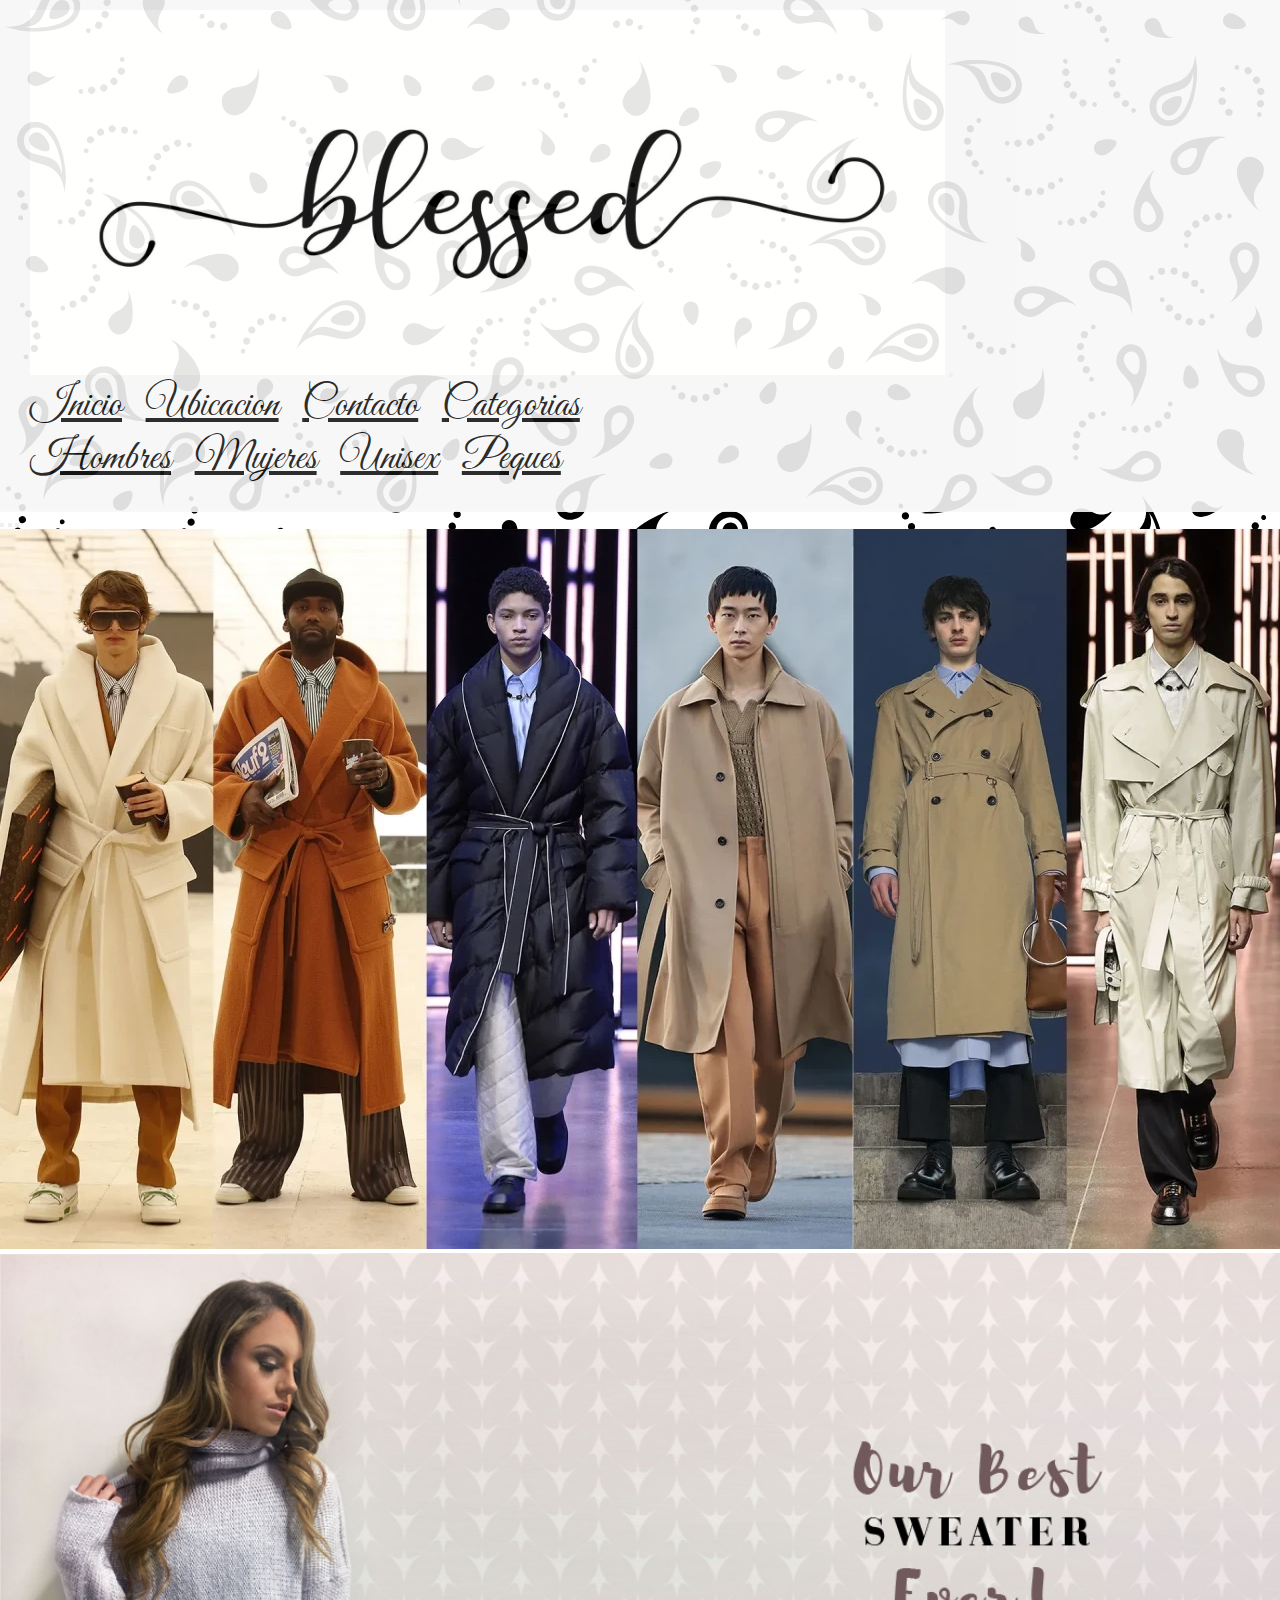
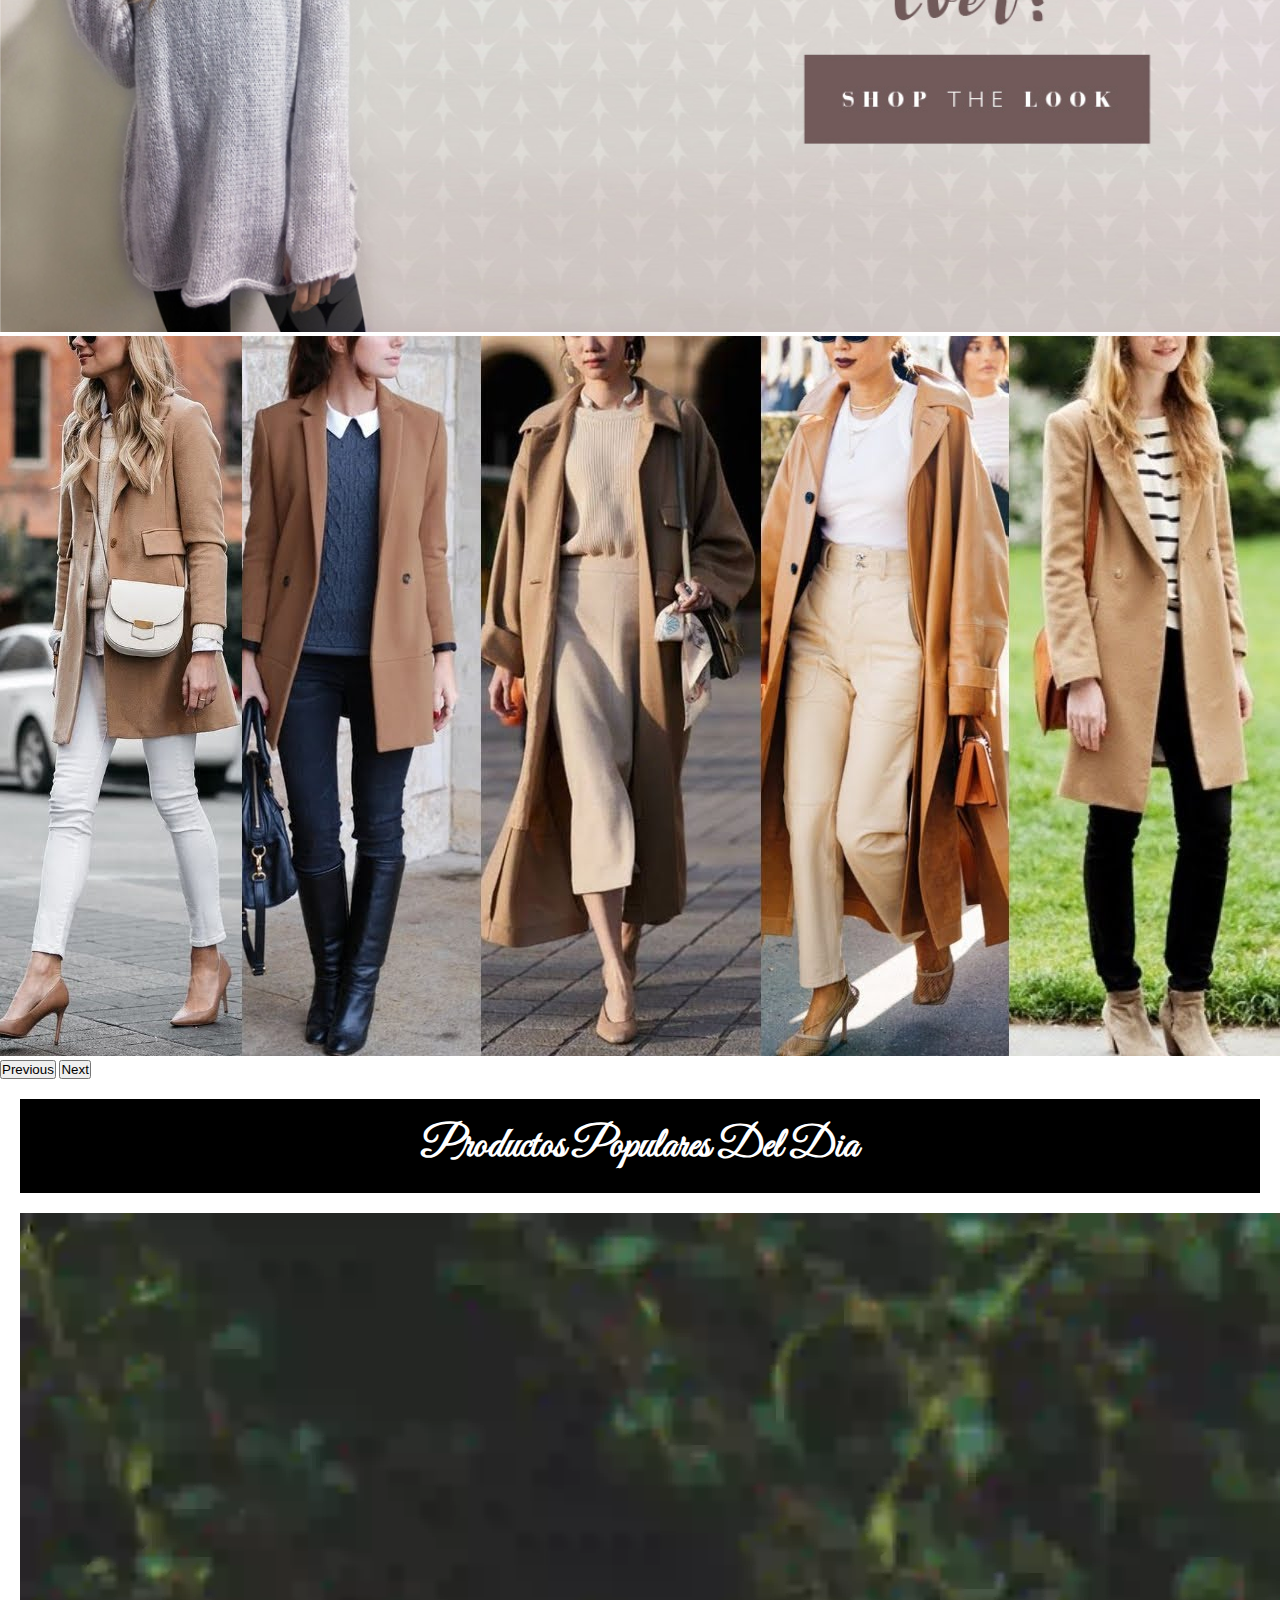
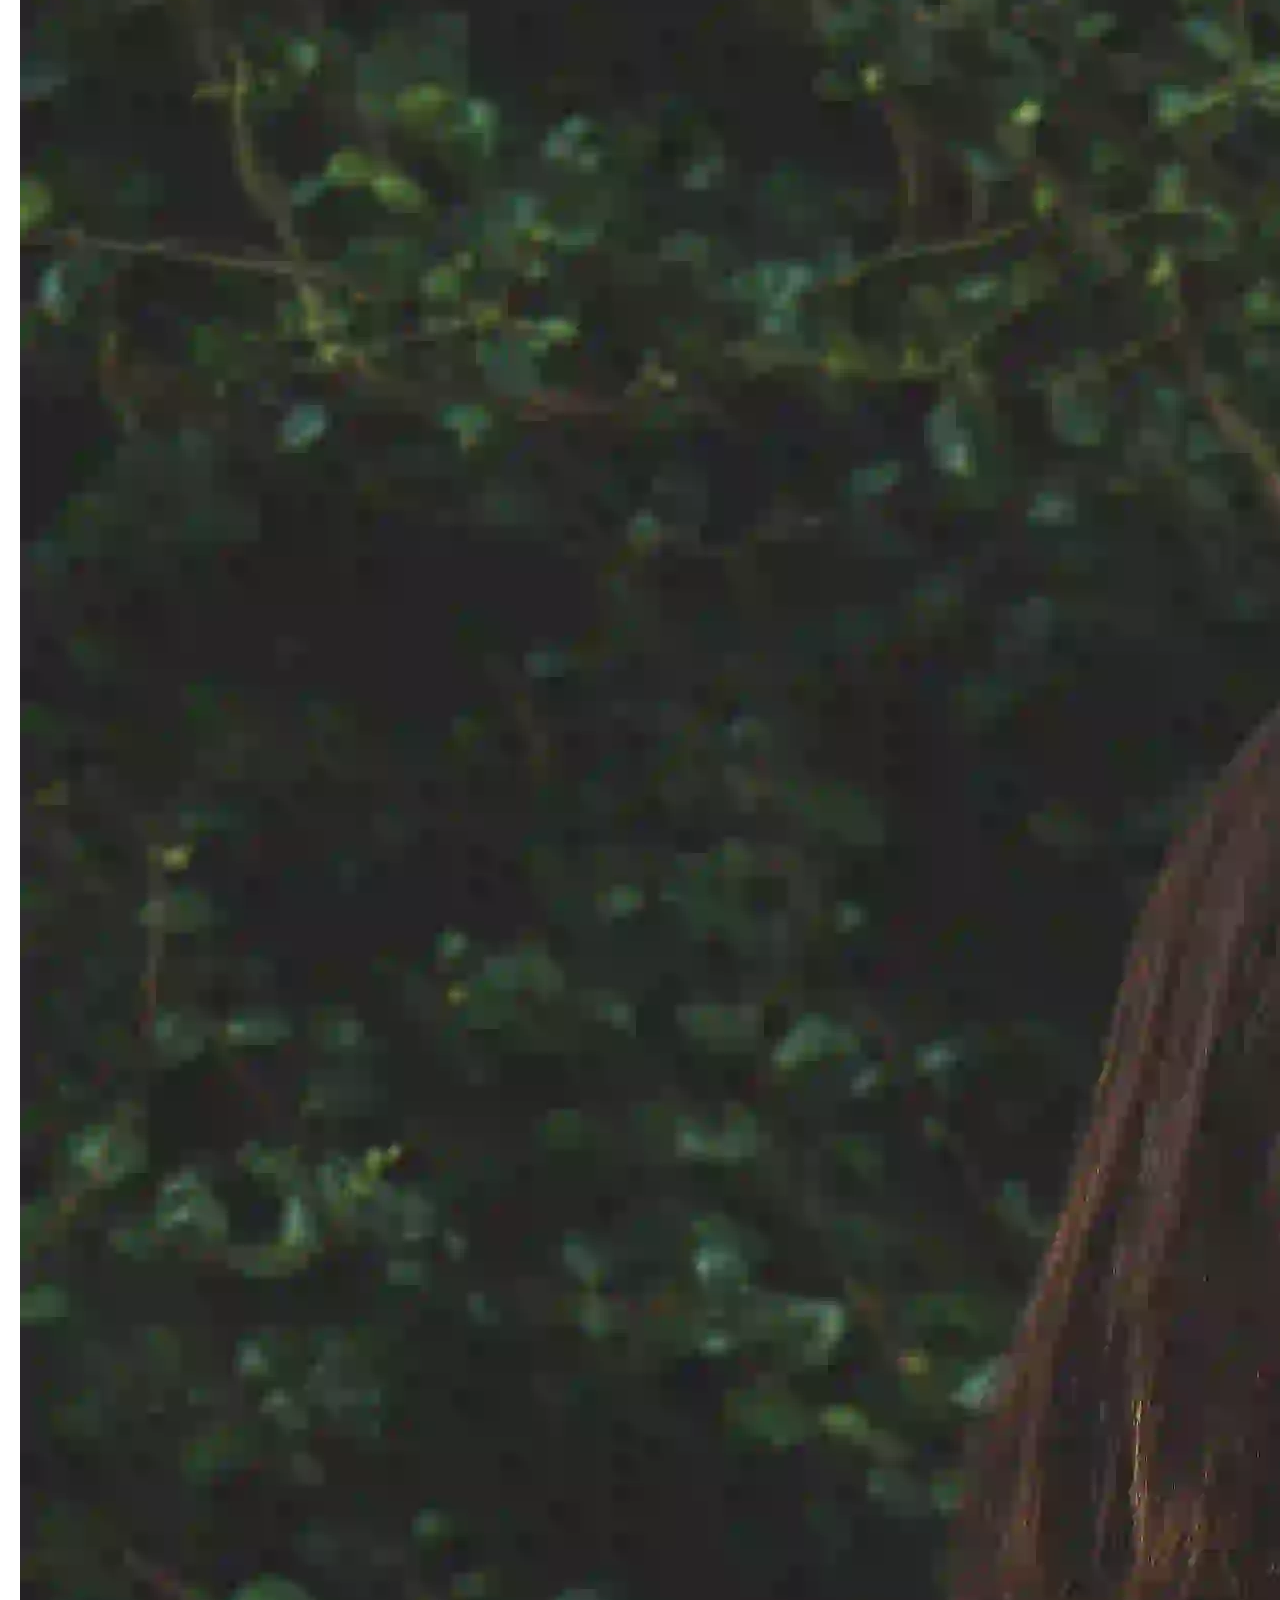
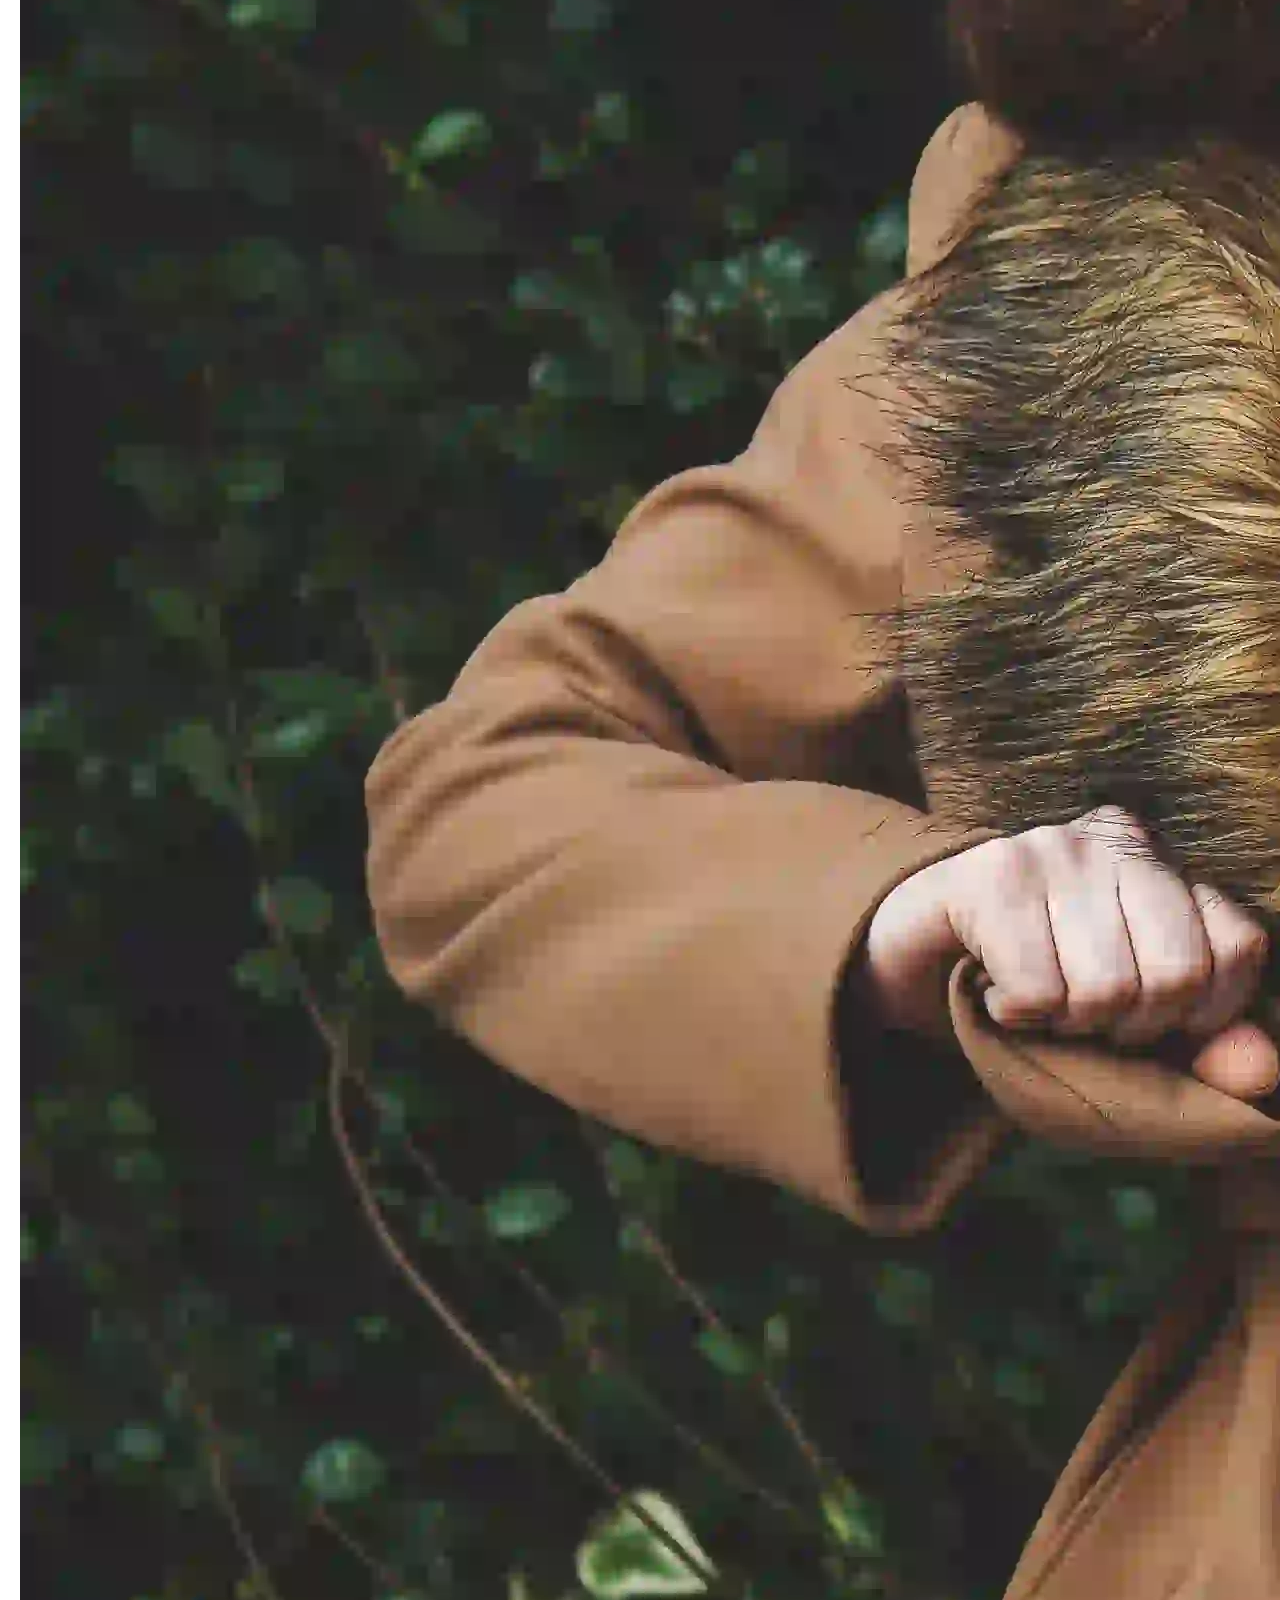
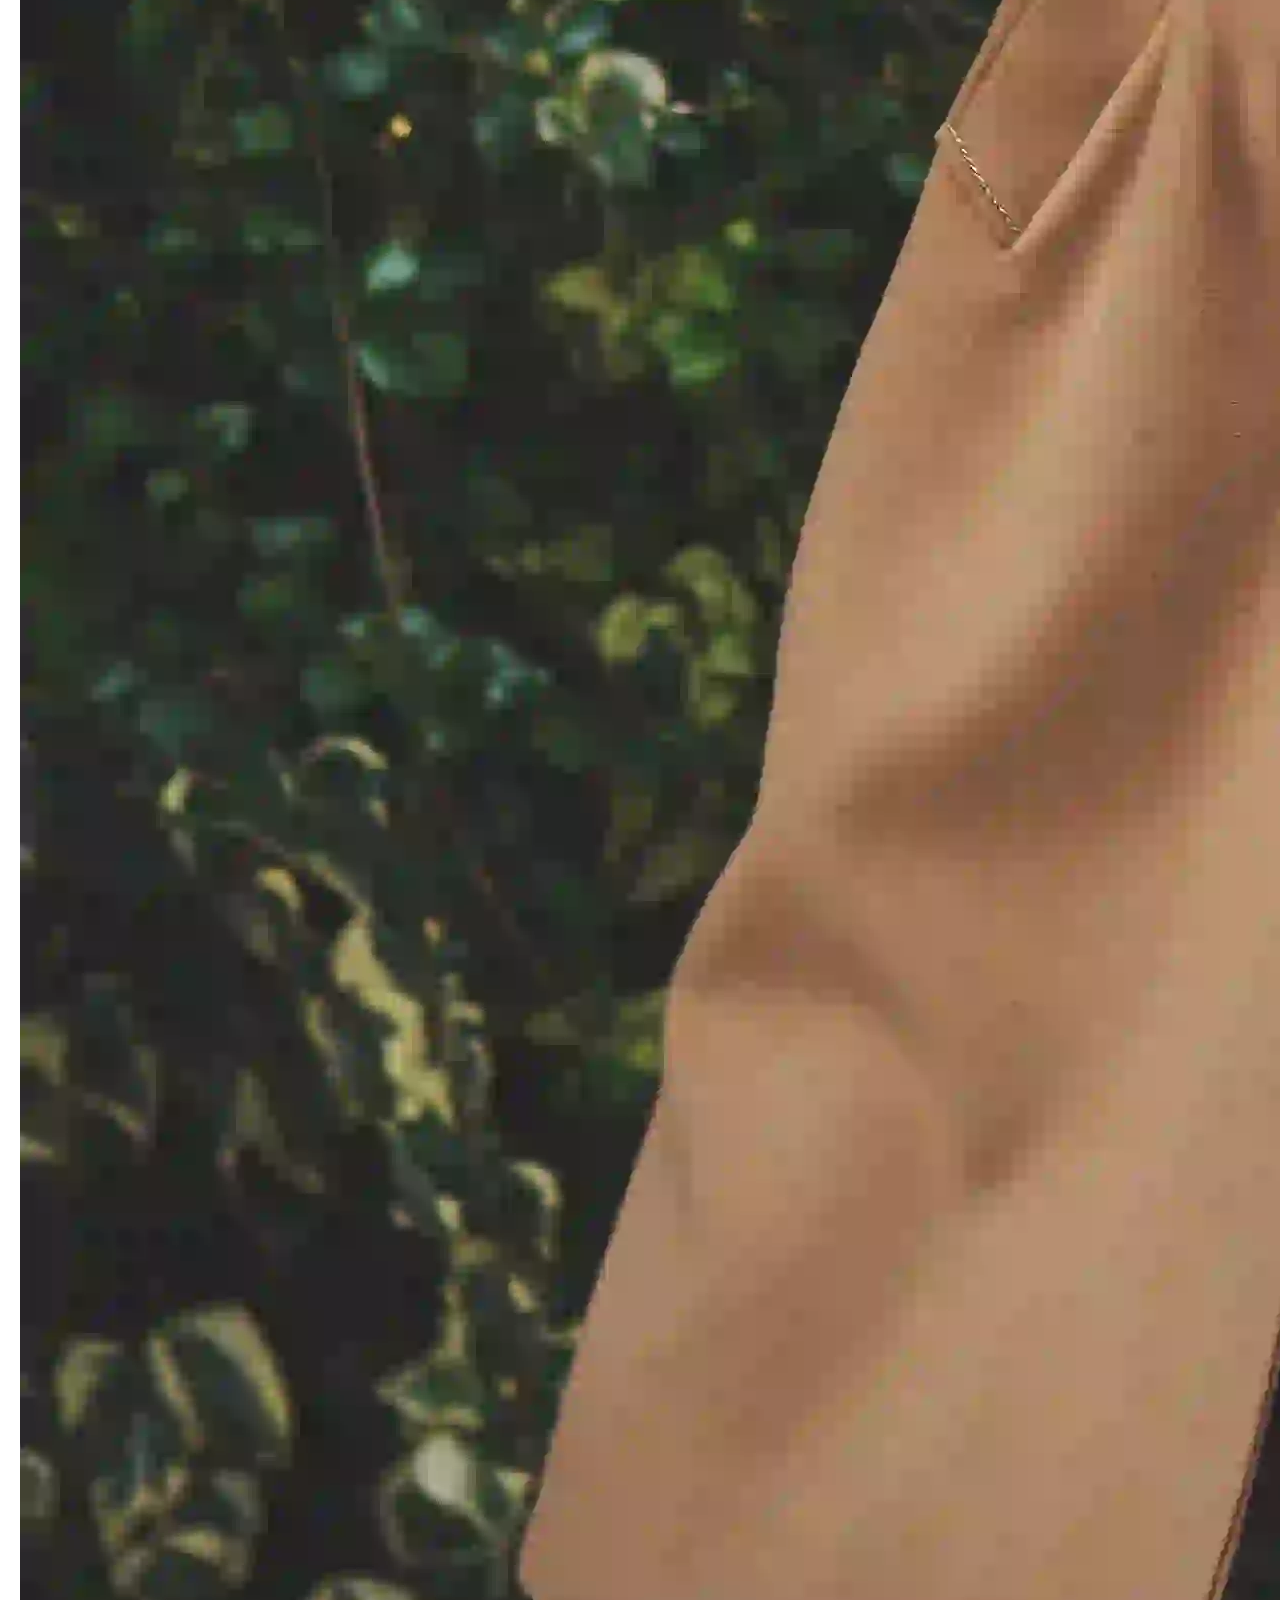
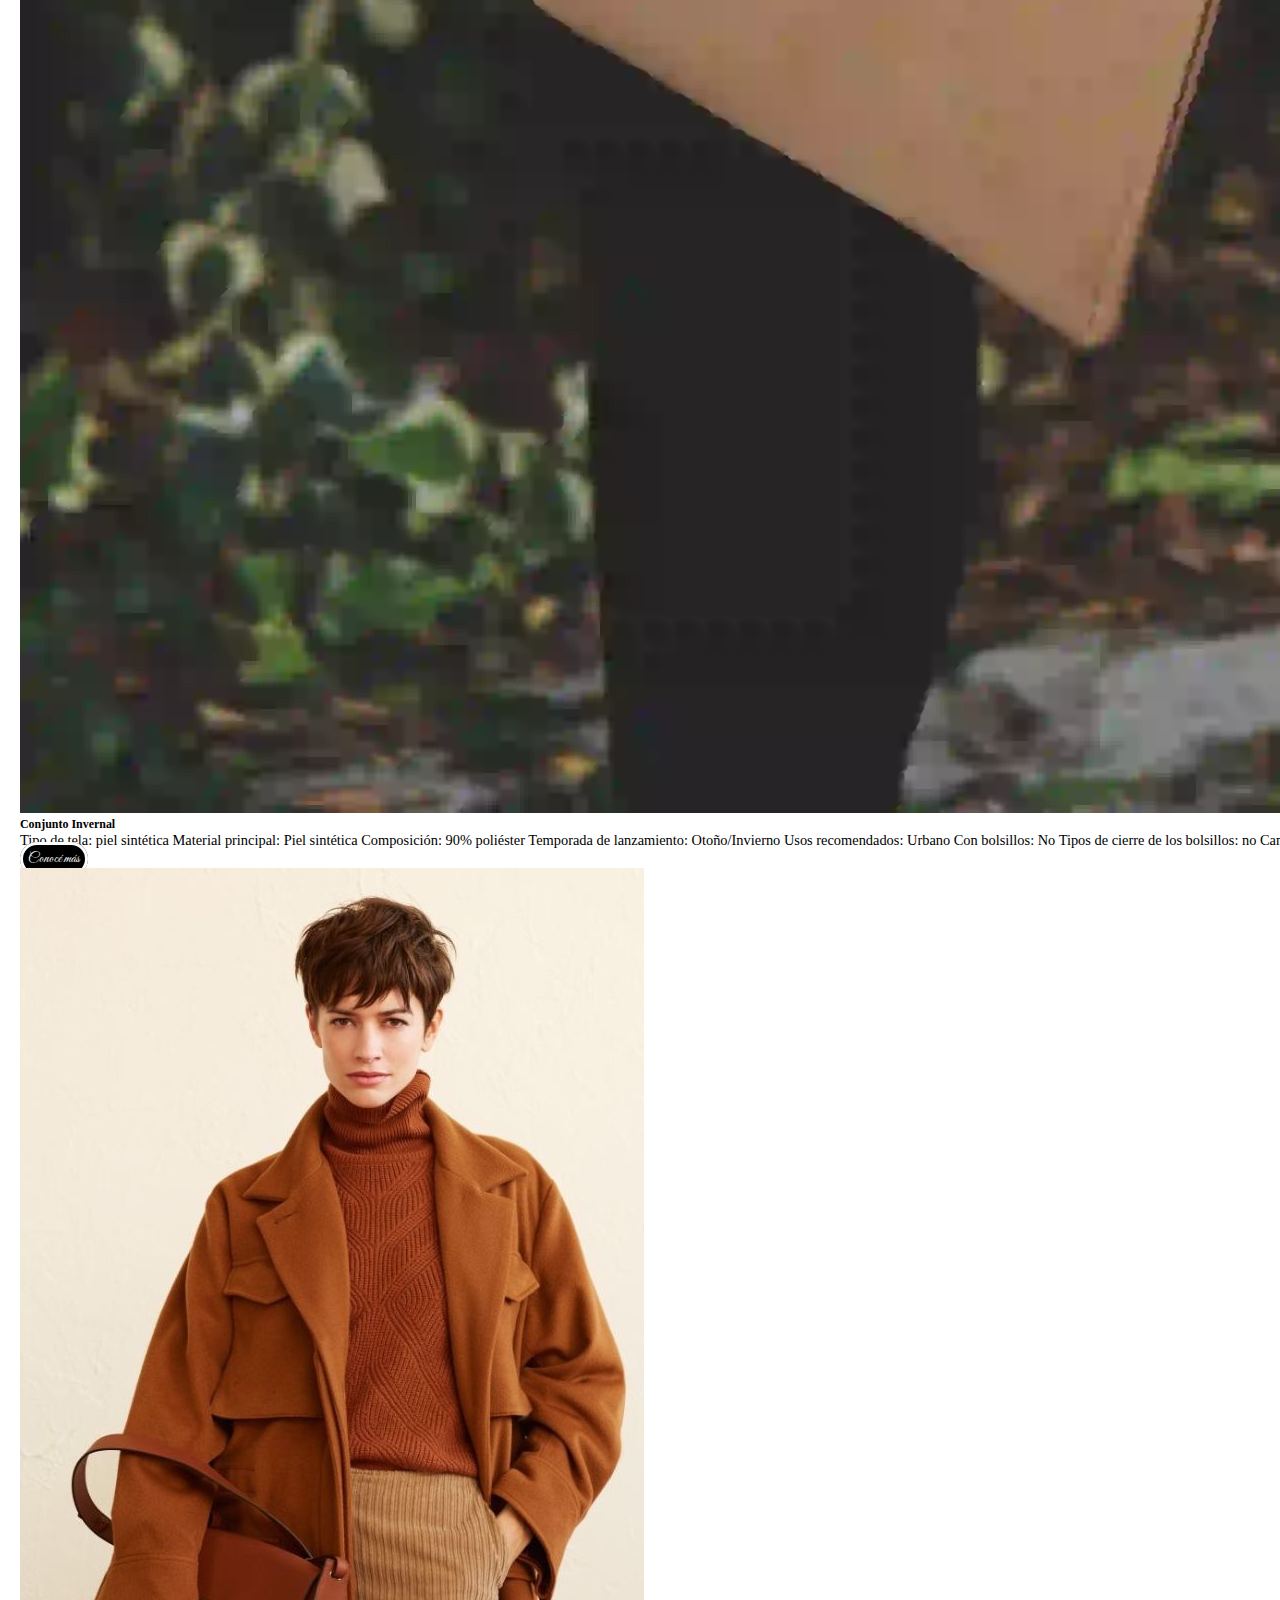
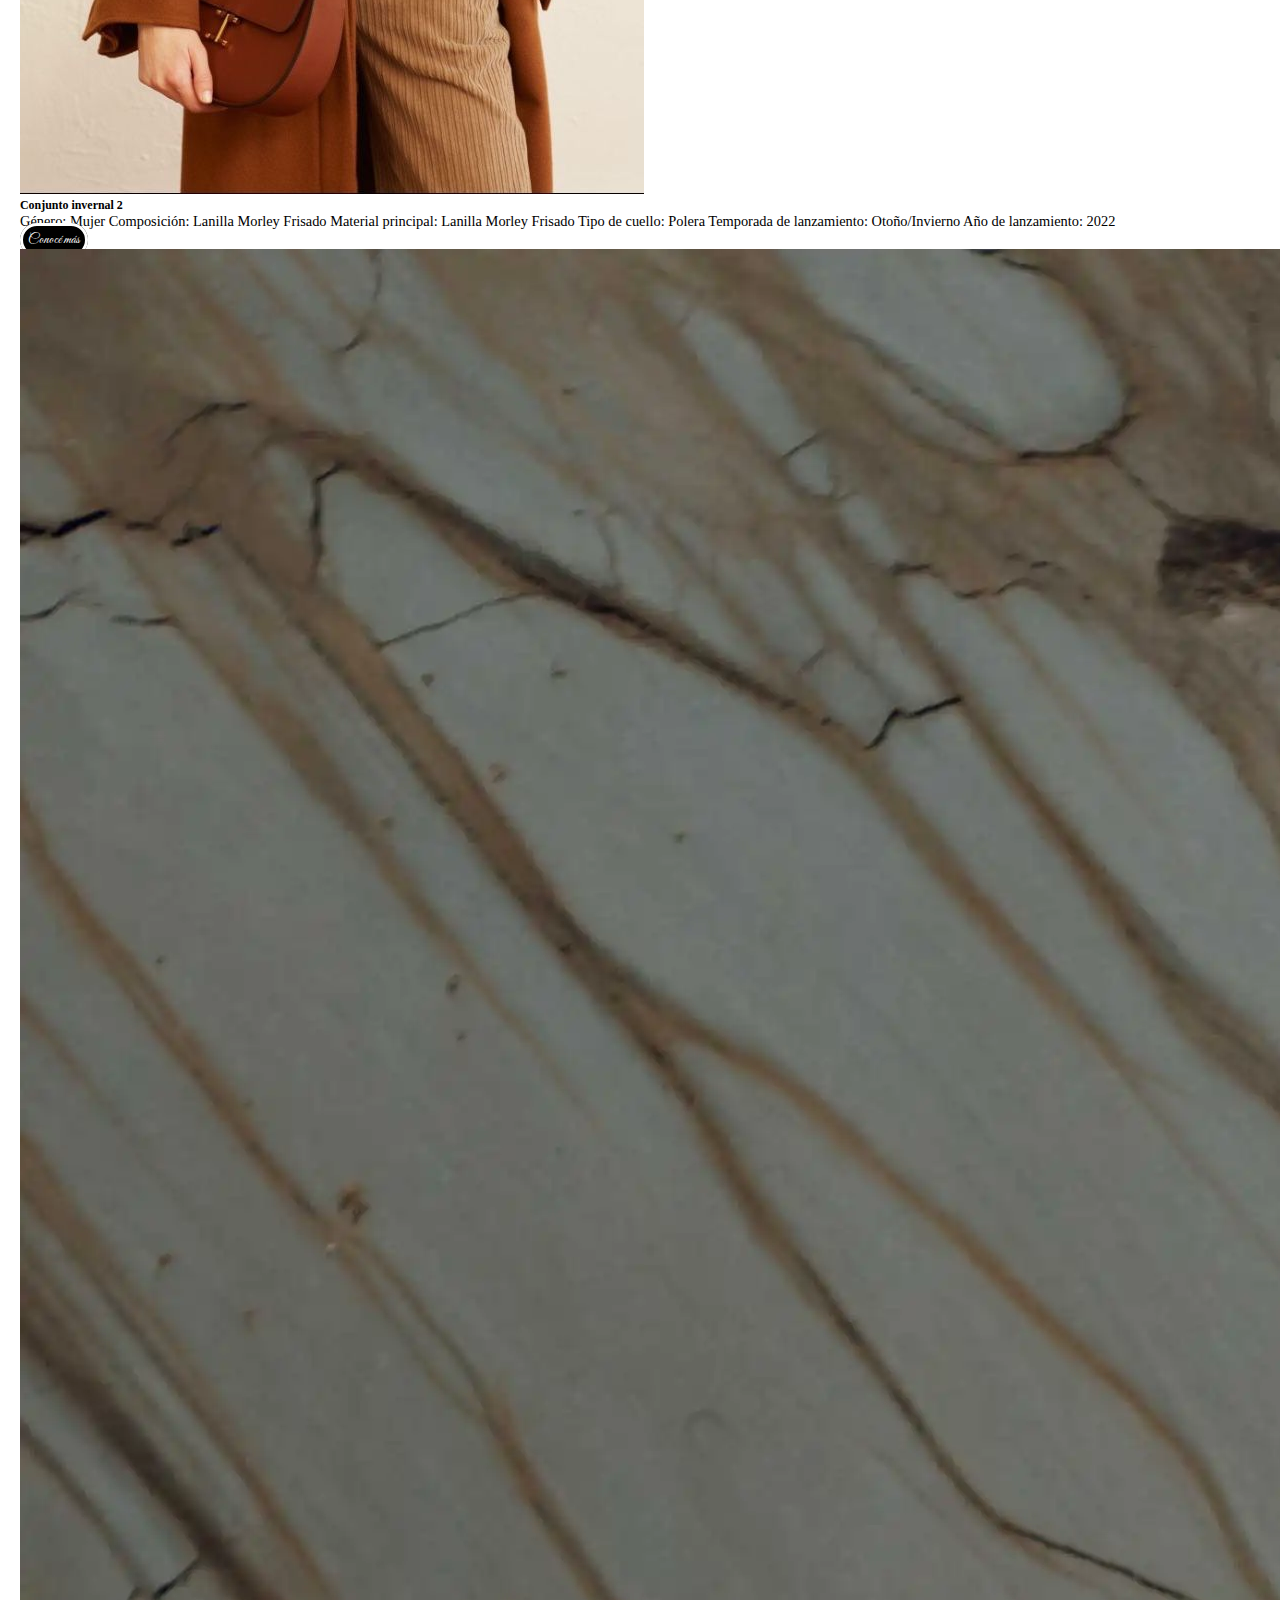
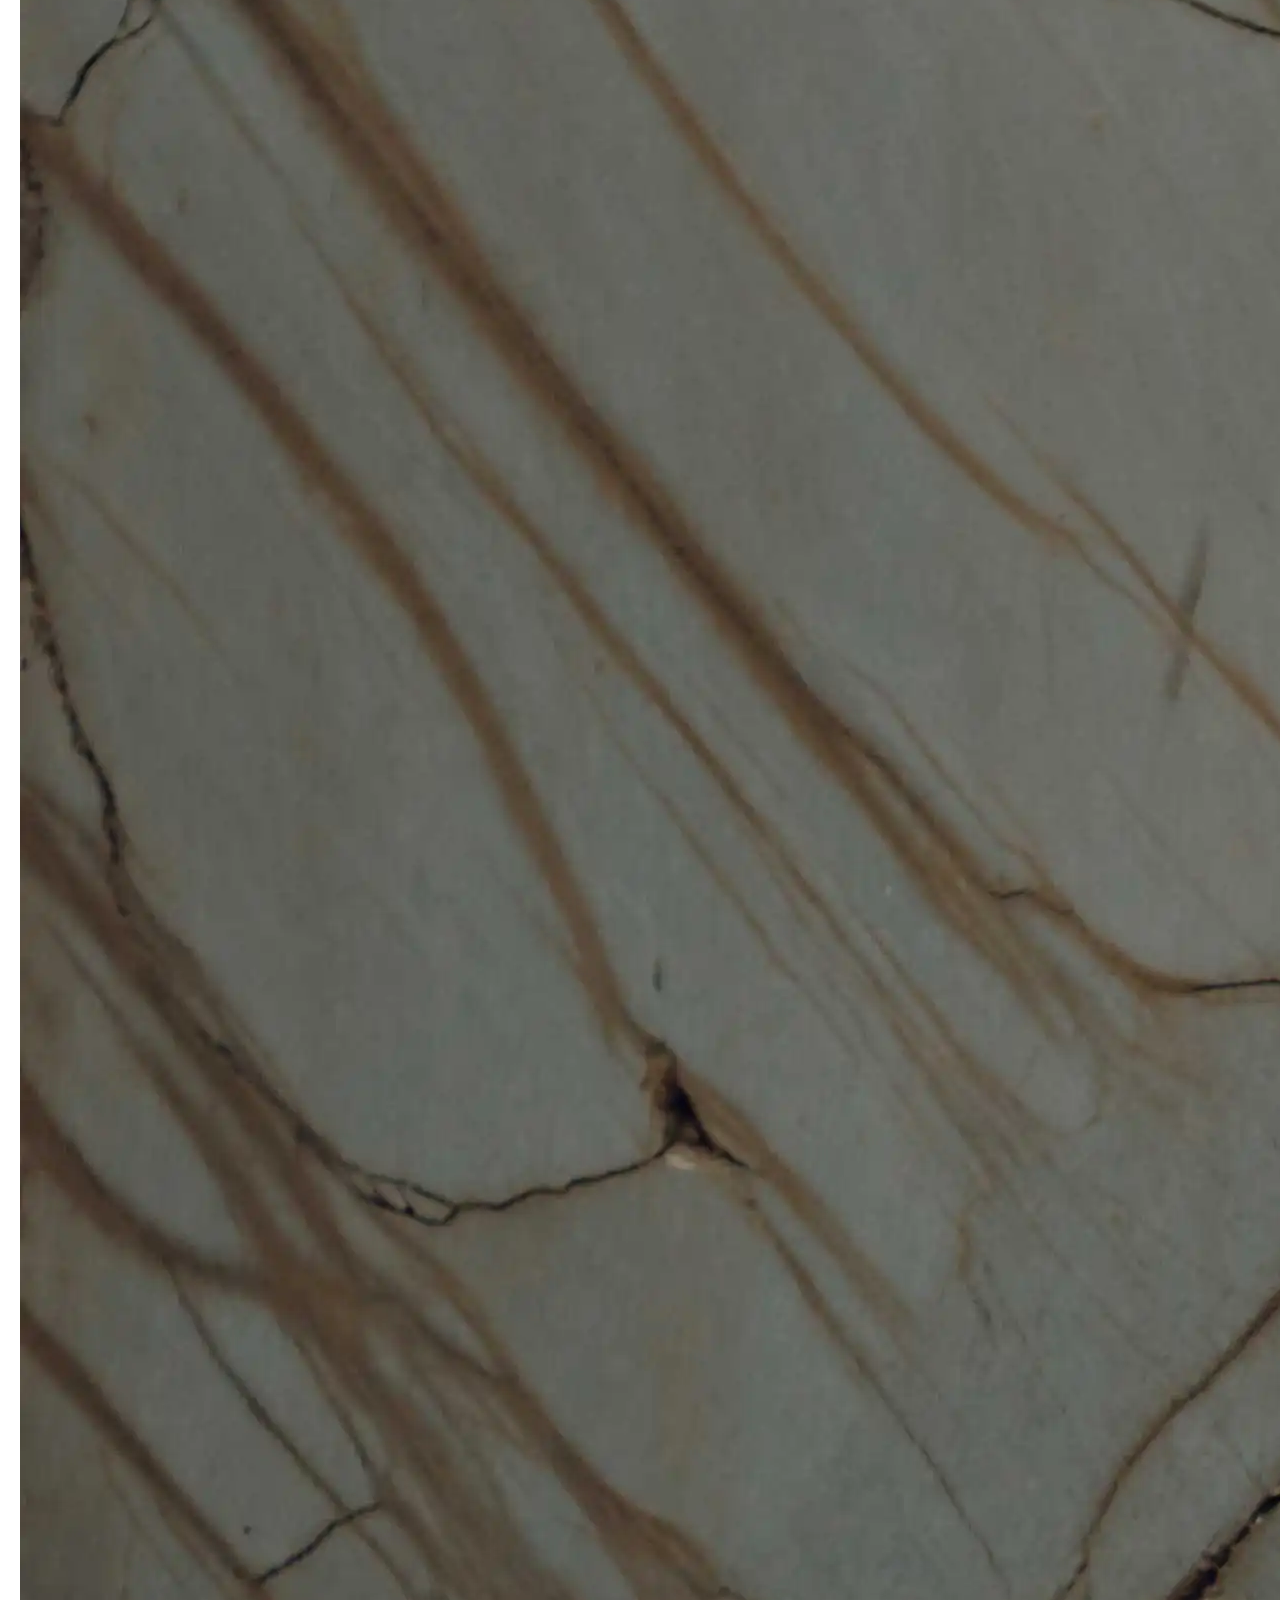
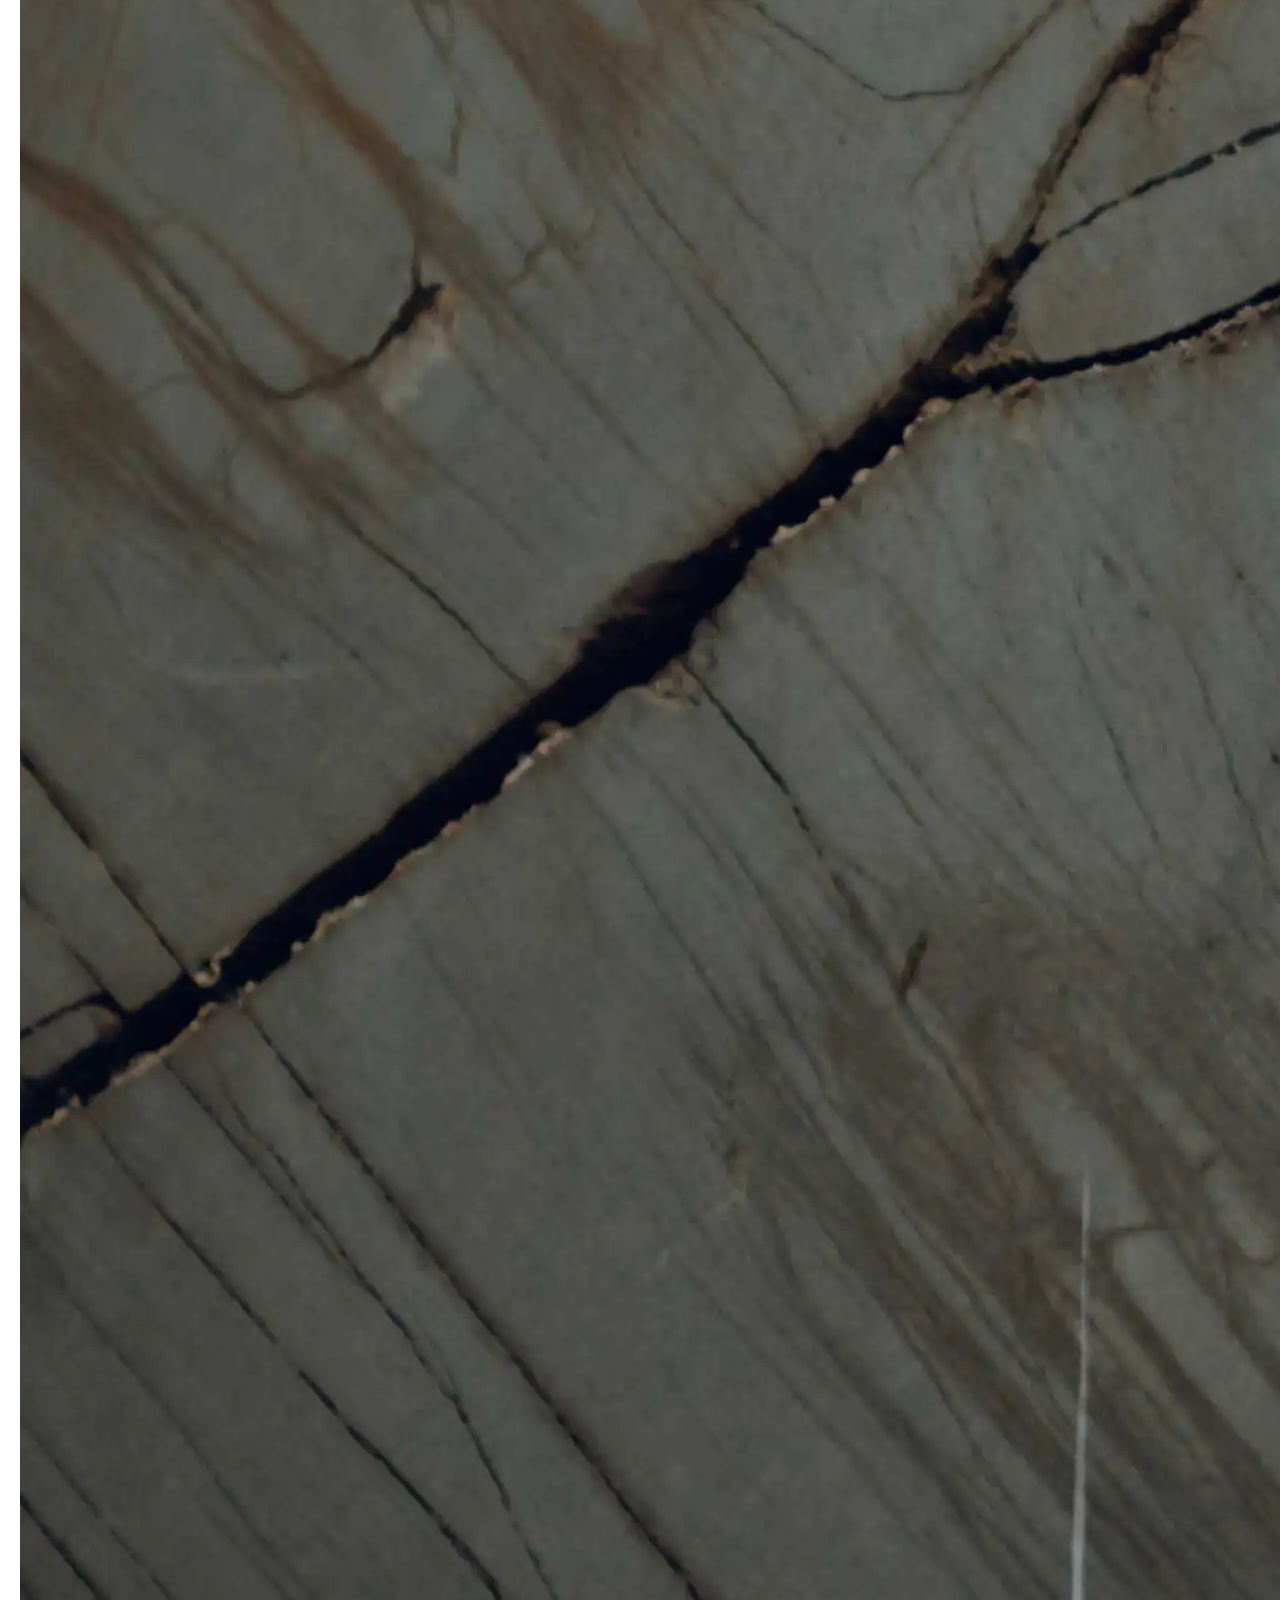
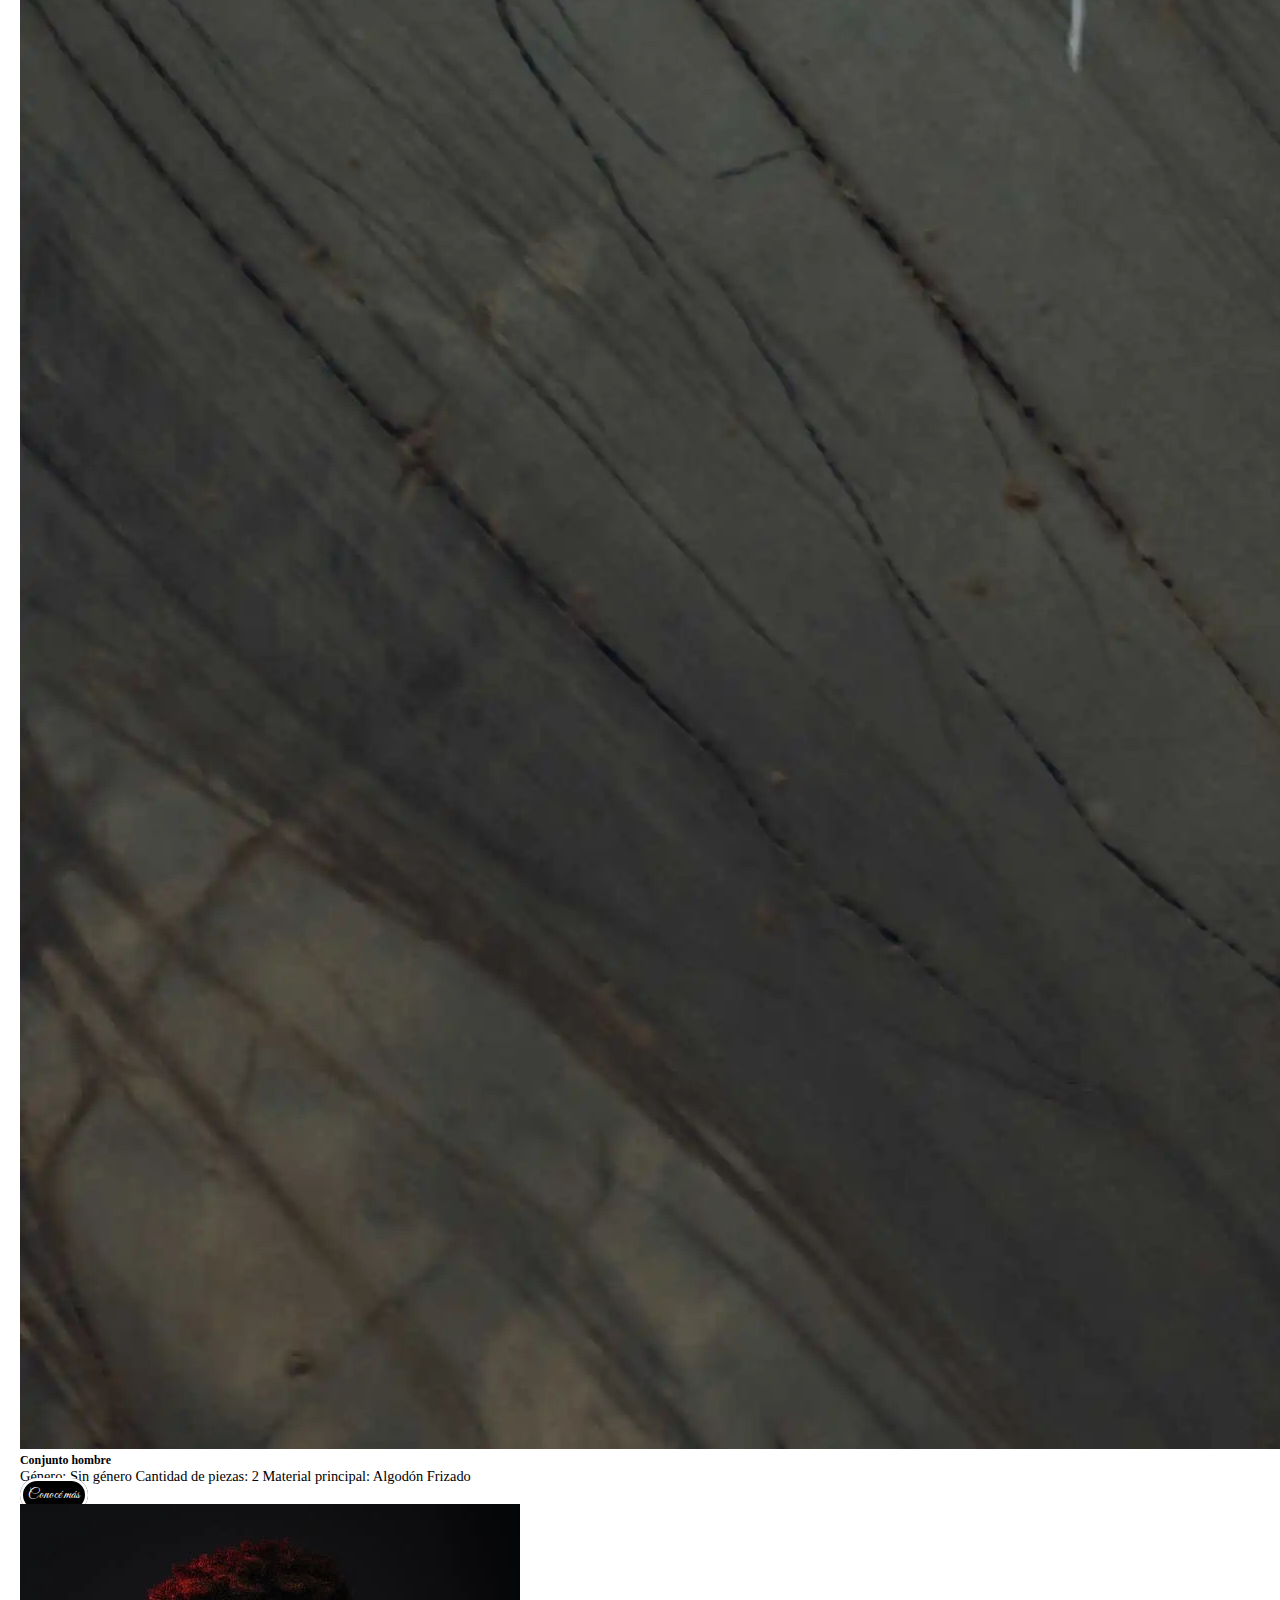
<file: index.html>
<!DOCTYPE html>
<html lang="en">
  <head>
    <meta charset="utf-8" />
    <meta name="viewport" content="width=device-width, initial-scale=1" />
    <!--meta seo--->
    <meta name="description" content="Compra lo ultimo en moda aqui en beata tanto por mayor como por menor solo para bolsillos alegres.Envios 24/7(solo a los alrededores de CABA)."/>
    <meta name="autor" content="Yamil Leon">
    <meta name="keywords" content="ropa, remeras, zapatillas, moda, invierno,"<meta>
    <title> 🡆Comprar ropa:CARISIMA  ni entres... </title>
    <!--meta seo-->
    <link
      href="https://cdn.jsdelivr.net/npm/bootstrap@5.1.3/dist/css/bootstrap.min.css"
      rel="stylesheet"
      integrity="sha384-1BmE4kWBq78iYhFldvKuhfTAU6auU8tT94WrHftjDbrCEXSU1oBoqyl2QvZ6jIW3"
      crossorigin="anonymous"
    />
    <link href="css/style.css" rel="stylesheet" type="text/css" />
    <link rel="shortcut icon" href="img/favicon.svg" />
  </head>
  <body>
    <header class="encabezado">
      <!--Inicia Nav bootstrap-->
      <div>
        <nav class="navbar navbar-expand-lg navbar-light">
          <div class="container-fluid">
            <a class="navbar-brand" href="index.html"
              ><img src="img/logo.svg" width="75%" alt="Logo Blessed"
            /></a>
            <button
              class="navbar-toggler"
              type="button"
              data-bs-toggle="collapse"
              data-bs-target="#navbarSupportedContent"
              aria-controls="navbarSupportedContent"
              aria-expanded="false"
              aria-label="Toggle navigation"
            >
              <span class="navbar-toggler-icon"></span>
            </button>
            <div class="collapse navbar-collapse" id="navbarSupportedContent">
              <ul class="navbar-nav me-auto mb-2 mb-lg-0">
                <li class="nav-item">
                  <a
                    class="nav-link active"
                    aria-current="page"
                    href="index.html"
                    >Inicio</a
                  >
                </li>
                <li class="nav-item">
                  <a class="nav-link" href="ubicacion.html">Ubicacion</a>
                </li>
                <li class="nav-item">
                  <a class="nav-link" href="contacto.html">Contacto</a>
                </li>
                <li class="nav-item dropdown">
                  <a
                    class="nav-link dropdown-toggle"
                    href="#"
                    id="navbarDropdown"
                    role="button"
                    data-bs-toggle="dropdown"
                    aria-expanded="false"
                  >
                    Categorias
                  </a>
                  <ul class="dropdown-menu" aria-labelledby="navbarDropdown">
                    <li>
                      <a class="dropdown-item" href="hombres.html">Hombres</a>
                    </li>
                    <li>
                      <a class="dropdown-item" href="mujeres.html">Mujeres</a>
                    </li>
                    <li>
                      <a class="dropdown-item" href="unisex.html">Unisex</a>
                    </li>
                    <li>
                      <a class="dropdown-item" href="ninos.html">Peques</a>
                    </li>
                  </ul>
                </li>
              </ul>
            </div>
          </div>
        </nav>
      </div>

      <!--Termina Nav bootstrap-->
    </header>
    <main id="productos">
      <!--inicia Carrousel de Bootsstrap-->
      <div>
        <div
          id="carouselExampleIndicators"
          class="carousel slide"
          data-bs-ride="carousel"
        >
          <div class="carousel-indicators">
            <button
              type="button"
              data-bs-target="#carouselExampleIndicators"
              data-bs-slide-to="0"
              class="active"
              aria-current="true"
              aria-label="Slide 1"
            ></button>
            <button
              type="button"
              data-bs-target="#carouselExampleIndicators"
              data-bs-slide-to="1"
              aria-label="Slide 2"
            ></button>
            <button
              type="button"
              data-bs-target="#carouselExampleIndicators"
              data-bs-slide-to="2"
              aria-label="Slide 3"
            ></button>
          </div>
          <div class="carousel-inner">
            <div class="carousel-item active">
              <img
                src="img/banners/banner5.webp"
                class="d-block w-100"
                alt="banner promocinal"
              />
            </div>
            <div class="carousel-item">
              <img
                src="img/banners/banner.svg"
                class="d-block w-100"
                alt="banner promocinal"
              />
            </div>
            <div class="carousel-item">
              <img
                src="img/banners/banner3.jpg"
                class="d-block w-100"
                alt="banner promocinal"
              />
            </div>
          </div>
          <button
            class="carousel-control-prev"
            type="button"
            data-bs-target="#carouselExampleIndicators"
            data-bs-slide="prev"
          >
            <span class="carousel-control-prev-icon" aria-hidden="true"></span>
            <span class="visually-hidden">Previous</span>
          </button>
          <button
            class="carousel-control-next"
            type="button"
            data-bs-target="#carouselExampleIndicators"
            data-bs-slide="next"
          >
            <span class="carousel-control-next-icon" aria-hidden="true"></span>
            <span class="visually-hidden">Next</span>
          </button>
        </div>
      </div>
      <h1>Productos Populares Del Dia</h1>
      <!--Termina Carrousel de Bootstrap-->
      <section class="galeria">
        <!--Cards Bootstrap-->
        <div class="row row-cols-1 row-cols-md-4 g-4 row-cols-sm-2">
          <div class="col">
            <div class="card">
              <img
                src="img/productos/woman4.webp"
                class="card-img-top"
                alt="..."
              />
              <div class="card-body">
                <h5 class="card-title">Conjunto Invernal</h5>
                <p class="card-text">
                  Tipo de tela: piel sintética
                  Material principal: Piel sintética
                  Composición: 90% poliéster
                  Temporada de lanzamiento: Otoño/Invierno
                  Usos recomendados: Urbano
                  Con bolsillos: No
                  Tipos de cierre de los bolsillos: no
                  Cantidad de bolsillos externos: 0
                  Cantidad de bolsillos internos: 0
                  Es deportiva: No
                  Con capucha: No
                  Es impermeable: No
                  Es térmica: Sí
                  Es ultra liviana: Sí
                </p>
                <a href="error404.html" class="boton2 text decoration-none">Conocé más</a>
              </div>
            </div>
          </div>
          <div class="col">
            <div class="card">
              <img
                src="img/productos/woman1.jpg"
                class="card-img-top"
                alt="Imagen de una mujer posando con los productos puestos"
              />
              <div class="card-body">
                <h5 class="card-title">Conjunto invernal 2</h5>
                <p class="card-text">
                  Género: Mujer
                  Composición: Lanilla Morley Frisado
                  Material principal: Lanilla Morley Frisado
                  Tipo de cuello: Polera
                  Temporada de lanzamiento: Otoño/Invierno
                  Año de lanzamiento: 2022
                </p>
                <a href="#" class="boton2 text decoration-none">Conocé más</a>
              </div>
            </div>
          </div>
          <div class="col">
            <div class="card">
              <img
                src="img/productos/men3.webp"
                class="card-img-top"
                alt="Imagen de hombre posando con los productos puestos"
              />
              <div class="card-body">
                <h5 class="card-title">Conjunto hombre</h5>
                <p class="card-text">
                  Género: Sin género
                  Cantidad de piezas: 2
                  Material principal: Algodón Frizado
                </p>
                <a href="#" class="boton2 text decoration-none">Conocé más</a>
              </div>
            </div>
          </div>
          <div class="col">
            <div class="card">
              <img
                src="img/productos/men.webp"
                class="card-img-top"
                alt="imagen de hombre posando con los productos puestos"
              />
              <div class="card-body">
                <h5 class="card-title">Conjunto Traje</h5>
                <p class="card-text">
                                    Género: Hombre
                  Composición: Polyester con Viscosa
                  Material principal: Súper 100
                  Corte del traje: Clasico o Entallado
                  Incluye chaleco: No
                </p>
                <a href="#" class="boton2 text decoration-none">Conocé más</a>
              </div>
            </div>
          </div>
          <div class="col">
            <div class="card">
              <img
                src="img/productos/woman7.webp"
                class="card-img-top"
                alt="imagen de mujer posando con los productos"
              />
              <div class="card-body">
                <h5 class="card-title">Conjunto Mujer3</h5>
                <p class="card-text">
                  Tipo de manga: Larga
                  Ocasiones: Urbano
                  Cuello: Cuello americano
                  Género: Mujer
                  Temporada de lanzamiento: Otoño/Invierno
                  Año de lanzamiento: 2021
                </p>
                <a href="#" class="boton2 text decoration-none">Conocé más</a>
              </div>
            </div>
          </div>
          <div class="col">
            <div class="card">
              <img
                src="img/productos/woman5.webp"
                width="100%"
                class="card-img-top"
                alt="imagen de mujer posando con los productos puestos"
              />
              <div class="card-body">
                <h5 class="card-title">Conjunto mujer4</h5>
                <p class="card-text">
                  Material de la blusa: Acetatolycra
                  Tipo de manga: Manga larga
                  Temporada de lanzamiento: Otoño/Invierno
                  Género: Mujer
                  Babucha:
                  Material principal: Fibrana
                  Tipo de pantalón: Casuales
                  Tiro del pantalón: Tiro alto
                  Corte del pantalón: Babucha
                  Temporada de lanzamiento: Otoño/Invierno
                  Año de lanzamiento: 2022
                  Cantidad de bolsillos: 2
                  Con puños ajustables: No
                  Con bolsillos: Sí
                </p>
                <a href="#" class="boton2 text decoration-none">Conocé más</a>
              </div>
            </div>
          </div>
          <div class="col">
            <div class="card">
              <img
                src="img/productos/woman6.webp"
                class="card-img-top"
                alt="imagen de mujer posando con los productos puestos"
              />
              <div class="card-body">
                <h5 class="card-title">Conjunto mujer 5</h5>
                <p class="card-text">
                  Material de la blusa: lanilla
                  Tipo de manga: Larga
                  Temporada de lanzamiento: Otoño/Invierno
                  Género: Mujer
                  Falda:
                  Tipo de pollera: Tubo
                  Tipo de largo: Midi
                  Tipo de tiro: Alto
                  Es pollera pantalón: No
                  Material: Gabardina super elastizada
                  Temporada de lanzamiento: Otoño/Invierno
                  Año de lanzamiento: 2017
                </p>
                <a href="#" class="boton2 text decoration-none">Conocé más</a>
              </div>
            </div>
          </div>
          <div class="col">
            <div class="card">
              <img
                src="img/productos/woman.webp"
                class="card-img-top"
                alt="imagen de mujer posando con los productos puestos"
              />
              <div class="card-body">
                <h5 class="card-title">Conjunto Mujer 6</h5>
                <p class="card-text">
                  Top:blanco
                  Material principal: Lycra
                  Composición: LICRA ELASTANOs
                  Pantalon:
                  Material principal: ALGODON - 27% VISCOSA - 73%
                  Tipo de pantalón: Jogger
                  Tiro del pantalón: Tiro medio
                  Temporada de lanzamiento: Otoño/Invierno
                  Año de lanzamiento: 2022
                  Con puños ajustables: No
                </p>
                <a href="#" class="boton2 text decoration-none">Conocé más</a>
              </div>
            </div>
          </div>
        </div>

        <!--fin cards bootsrap-->
      </section>
    </main>
    <footer class="pie">
      <h2 class="pie__titulo--md">Seguinos en nuestras redes</h2>
      <div class="icon">
        <a href="https://es-la.facebook.com/" target="_blank">
          <img
            src="img/Facebook.png"
            alt="seguinos en facebook"
            width="11%"
          />
        </a>
        <a href="https://twitter.com/" target="_blank">
          <img src="img/twitter.jpg" alt="seguinos en twitter" width="10%" />
        </a>
        <a href="https://twitter.com/" target="_blank">
          <img
            src="img/instagram.png"
            alt="seguinos en Instagram"
            width="10%"
          />
        </a>
      </div>
      <div class="boton">
        <a href="#" class="boton1">Reportar Problemas></a>
      </div>
      <script
        src="https://cdn.jsdelivr.net/npm/bootstrap@5.1.3/dist/js/bootstrap.bundle.min.js"
        integrity="sha384-ka7Sk0Gln4gmtz2MlQnikT1wXgYsOg+OMhuP+IlRH9sENBO0LRn5q+8nbTov4+1p"
        crossorigin="anonymous"
      ></script>
    </footer>
  </body>
</html>
</file>
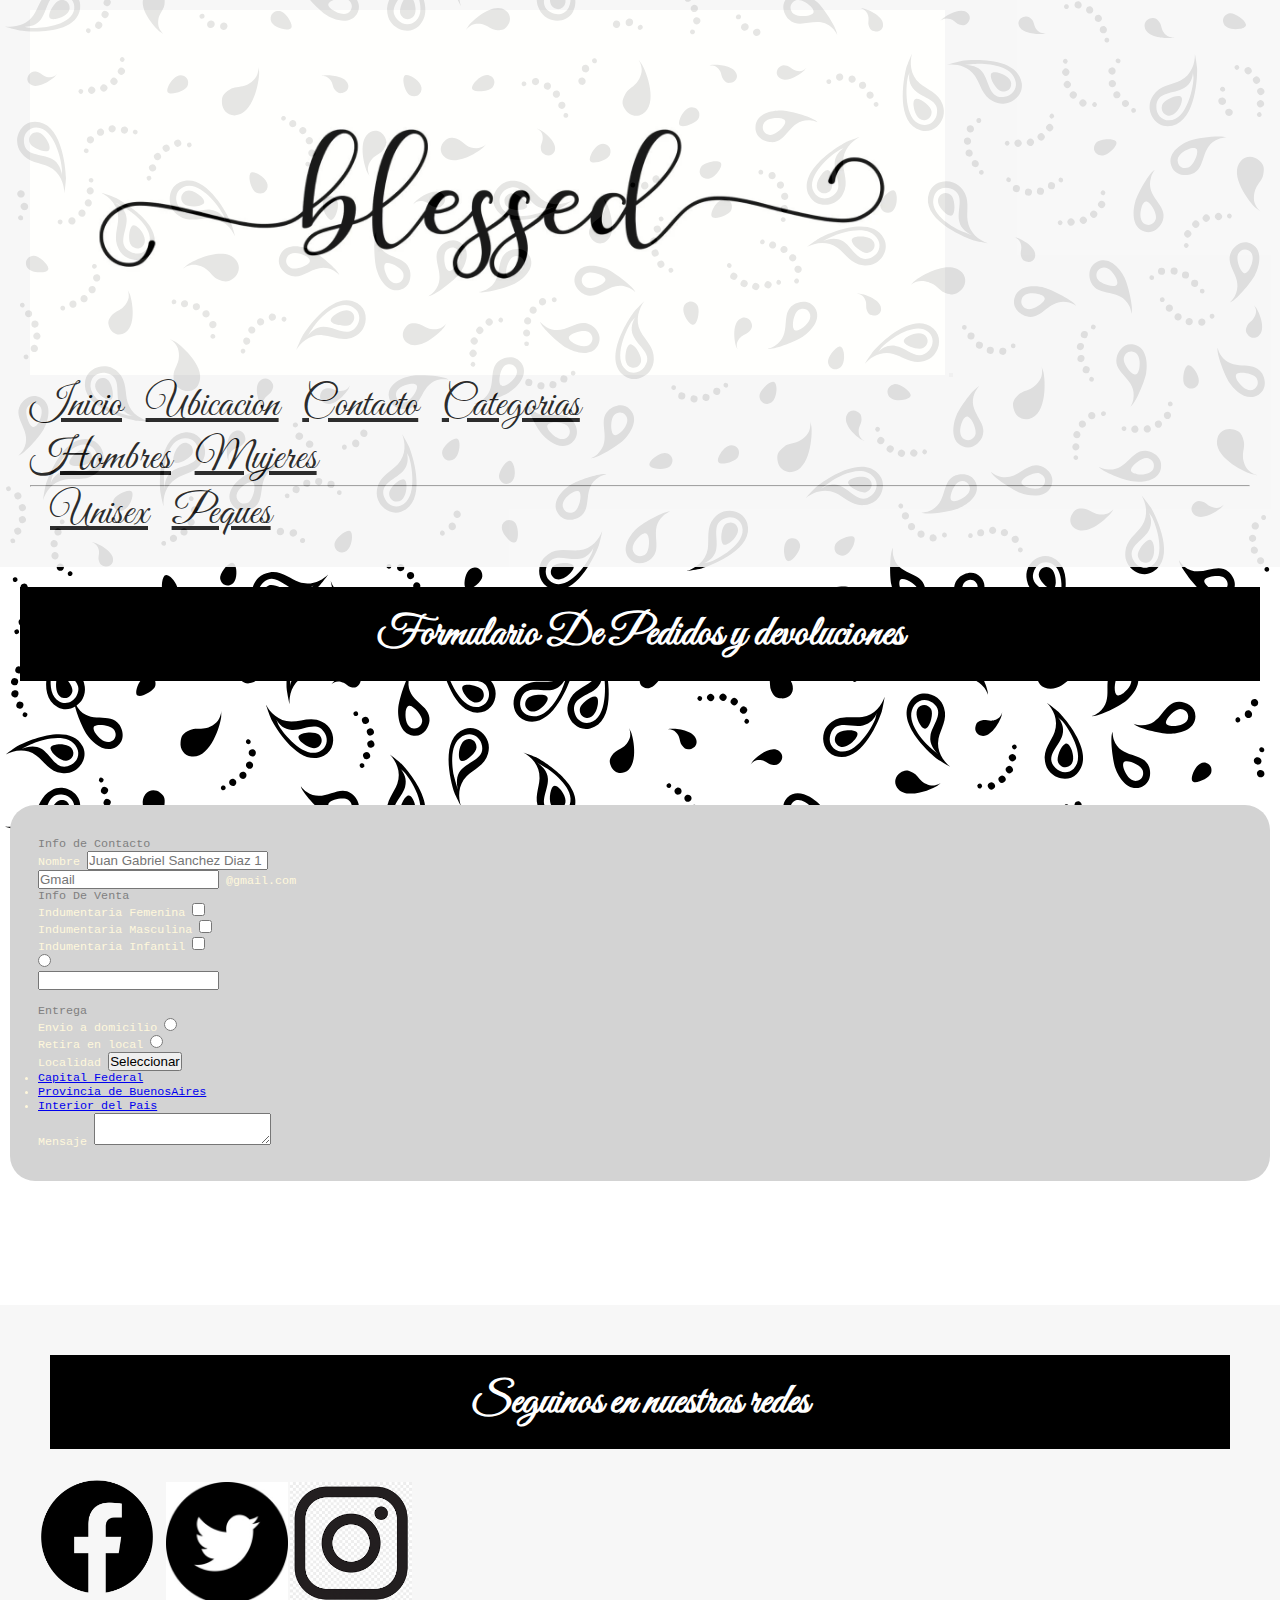
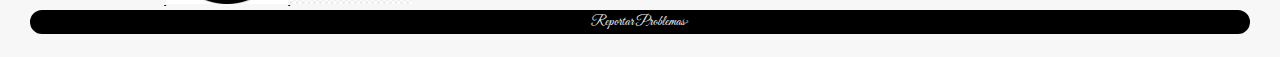
<file: Contacto.html>
<!DOCTYPE html>
<html lang="en">
  <head>
    <meta charset="utf-8" />
    <meta name="viewport" content="width=device-width, initial-scale=1" />
    <!--meta seo--->
    <meta name="description" content="Es nuestra pagina de contacto asi es beata asi que shu shu"/>
    <meta name="autor" content="Yamil Leon">
    <meta name="keywords" content="ropa, remeras, zapatillas, moda, invierno,"<meta>
    <!--meta seo-->
    <title>Asi es la pagina donde contstamos todas tus dudas(respecto a nuestra pagina porsupuesto)</title>
    <link
      href="https://cdn.jsdelivr.net/npm/bootstrap@5.1.3/dist/css/bootstrap.min.css"
      rel="stylesheet"
      integrity="sha384-1BmE4kWBq78iYhFldvKuhfTAU6auU8tT94WrHftjDbrCEXSU1oBoqyl2QvZ6jIW3"
      crossorigin="anonymous"
    />
    <link href="css/style.css" rel="stylesheet" type="text/css" />
    <link rel="shortcut icon" href="img/favicon.svg" />
  </head>
  <body>
    <header class="encabezado">
      <!--Inicia Nav bootstrap-->
      <div>
        <nav class="navbar navbar-expand-lg navbar-light">
          <div class="container-fluid">
            <a class="navbar-brand" href="index.html"
              ><img src="img/logo.svg" width="75%" alt="Logo Blessed"
            /></a>
            <button
              class="navbar-toggler"
              type="button"
              data-bs-toggle="collapse"
              data-bs-target="#navbarSupportedContent"
              aria-controls="navbarSupportedContent"
              aria-expanded="false"
              aria-label="Toggle navigation"
            >
              <span class="navbar-toggler-icon"></span>
            </button>
            <div class="collapse navbar-collapse" id="navbarSupportedContent">
              <ul class="navbar-nav me-auto mb-2 mb-lg-0">
                <li class="nav-item">
                  <a
                    class="nav-link active"
                    aria-current="page"
                    href="index.html"
                    >Inicio</a
                  >
                </li>
                <li class="nav-item">
                  <a class="nav-link" href="ubicacion.html">Ubicacion</a>
                </li>
                <li class="nav-item">
                  <a class="nav-link" href="contacto.html">Contacto</a>
                </li>
                <li class="nav-item dropdown">
                  <a
                    class="nav-link dropdown-toggle"
                    href="#"
                    id="navbarDropdown"
                    role="button"
                    data-bs-toggle="dropdown"
                    aria-expanded="false"
                  >
                    Categorias
                  </a>
                  <ul class="dropdown-menu" aria-labelledby="navbarDropdown">
                    <li>
                      <a class="dropdown-item" href="hombres.html">Hombres</a>
                    </li>
                    <li>
                      <a class="dropdown-item" href="mujeres.html">Mujeres</a>
                    </li>
                    <li><hr class="dropdown-divider" /></li>
                    <li>
                      <a class="dropdown-item" href="unisex.html">Unisex</a>
                    </li>
                    <li>
                      <a class="dropdown-item" href="ninos.html">Peques</a>
                    </li>
                  </ul>
                </li>
              </ul>
            </div>
          </div>
        </nav>
      </div>
	</header>

      <!--Termina Nav bootstrap-->
    <main>
	<h1>Formulario De Pedidos y devoluciones</h1>
	  <!--Comienza Form de bootstrap-->
	  <div class="formDeb5">
	<legend>Info de Contacto</legend>	
	  <div class="input-group mb-3">
		<span class="input-group-text">Nombre</span>
		<input type="text" class="form-control" placeholder="Juan Gabriel Sanchez Diaz 1" aria-label="username" aria-describedby="basic-addon1">
	  </div>
	  
	  <div class="input-group mb-3">
		<input type="text" class="form-control" placeholder="Gmail" aria-label="Recipient's username" aria-describedby="basic-addon2">
		<span class="input-group-text" id="basic-addon2">@gmail.com</span>
	  </div>
	  <legend>Info De Venta</legend>
	  <div class="input-group mb-3">
		<div class="input-group-text">
			<span class="input-group-text">Indumentaria Femenina</span>
		  <input class="form-check-input mt-0" type="checkbox" value="" aria-label="Checkbox for following text input">
		</div>
	  </div> 
	   <div class="input-group mb-3">
		<div class="input-group-text">
			<span class="input-group-text">Indumentaria Masculina</span>
		  <input class="form-check-input mt-0" type="checkbox" value="" aria-label="Checkbox for following text input">
		</div>
	  </div>
	  <!--Check-->
	  <div class="input-group mb-3">
		<div class="input-group-text">
			<span class="input-group-text">Indumentaria Infantil</span>
		  <input class="form-check-input mt-0" type="checkbox" value="" aria-label="Checkbox for following text input">
		</div>
	  </div>
	  
	  <div class="input-group">
		<div class="input-group-text">
		  <input class="form-check-input mt-0" type="radio" value="" aria-label="Radio button for following text input">
		</div>
		<input type="text" class="form-control" aria-label="Text input with radio button">
	  </div>
	<br>
	<legend>Entrega</legend>
	<div class="input-group">
		<div class="input-group-text">
			<span class="input-group-text">Envio a domicilio</span>
		  <input class="form-check-input mt-0" type="radio" value="" aria-label="Radio button for following text input">
		</div>
	  </div>
	  <div class="input-group">
		<div class="input-group-text">
			<span class="input-group-text" >Retira en local</span>
		  <input class="form-check-input mt-0" type="radio" value="" aria-label="Radio button for following text input">
		</div>
	  </div>
	  <div class="input-group mb-3">
		<span class="input-group-text">Localidad</span>
		<button class="btn btn-outline-secondary dropdown-toggle" type="button" data-bs-toggle="dropdown" aria-expanded="false">Seleccionar</button>
		<ul class="dropdown-menu dropdown-menu-end">
		  <li><a class="dropdown-item" href="#">Capital Federal</a></li>
		  <li><a class="dropdown-item" href="#">Provincia de BuenosAires</a></li>
		  <li><a class="dropdown-item" href="#">Interior del Pais</a></li>
		</ul>
	  </div>
	  <!--Check-->
	  <div class="input-group">
		<span class="input-group-text">Mensaje</span>
		<textarea class="form-control" aria-label="With textarea"></textarea>
	  </div>
	</div>
	  <!--Termina Form de bbotstrap-->
    </main>
	<footer class="pie">
		<h2 class="pie__titulo--md">Seguinos en nuestras redes</h2>
		<div class="icon">
		  <a href="https://es-la.facebook.com/" target="_blank">
			<img
			  src="img/Facebook.png"
			  alt="seguinos en facebook"
			  width="11%"
			/>
		  </a>
		  <a href="https://twitter.com/" target="_blank">
			<img
			  src="img/twitter.jpg"
			  alt="seguinos en twitter"
			  width="10%"
			/>
		  </a>
		  <a href="https://twitter.com/" target="_blank">
			<img
			  src="img/instagram.png"
			  alt="seguinos en Instagram"
			  width="10%"
			/>
		  </a>
		</div> 
		<div class="boton">
		  <a href="#" class="boton1">Reportar Problemas></a>
		</div>
		<script
		  src="https://cdn.jsdelivr.net/npm/bootstrap@5.1.3/dist/js/bootstrap.bundle.min.js"
		  integrity="sha384-ka7Sk0Gln4gmtz2MlQnikT1wXgYsOg+OMhuP+IlRH9sENBO0LRn5q+8nbTov4+1p"
		  crossorigin="anonymous"
		></script>
	  </footer>
  </body>
</html>
</file>
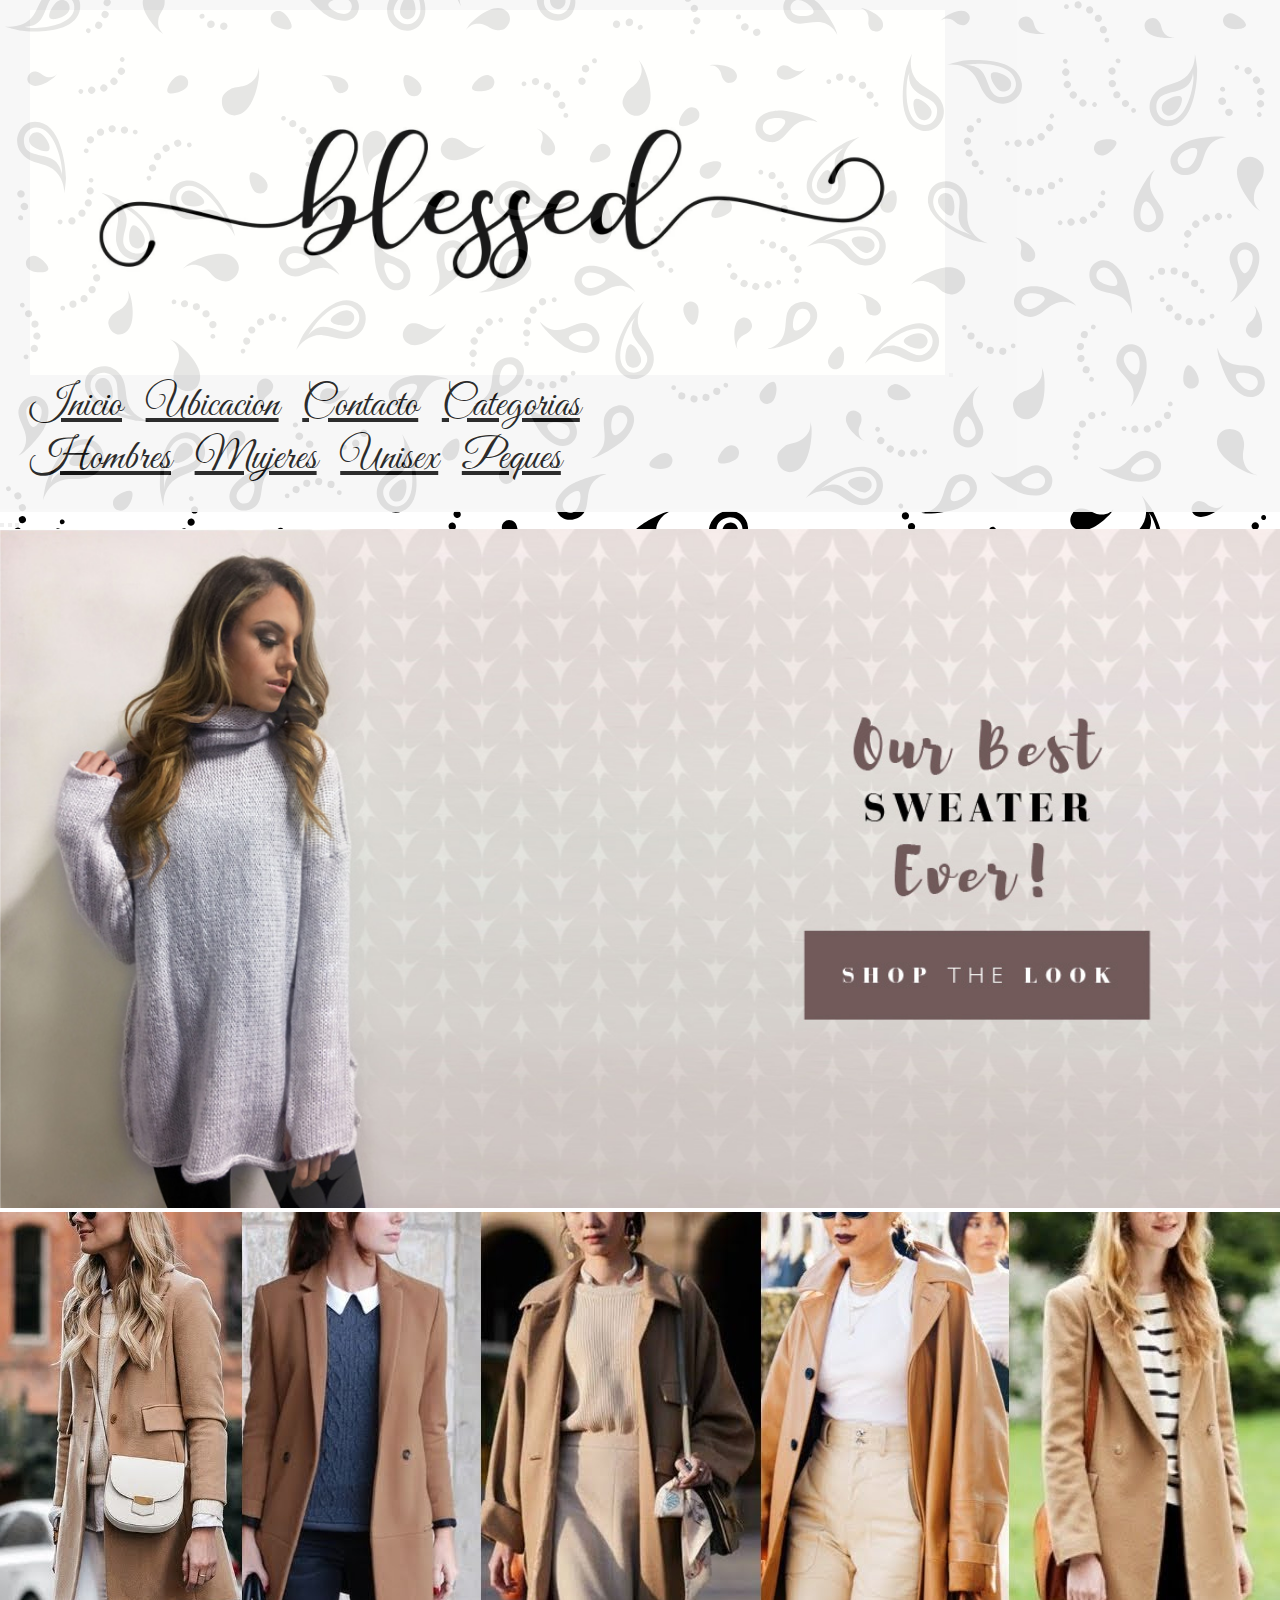
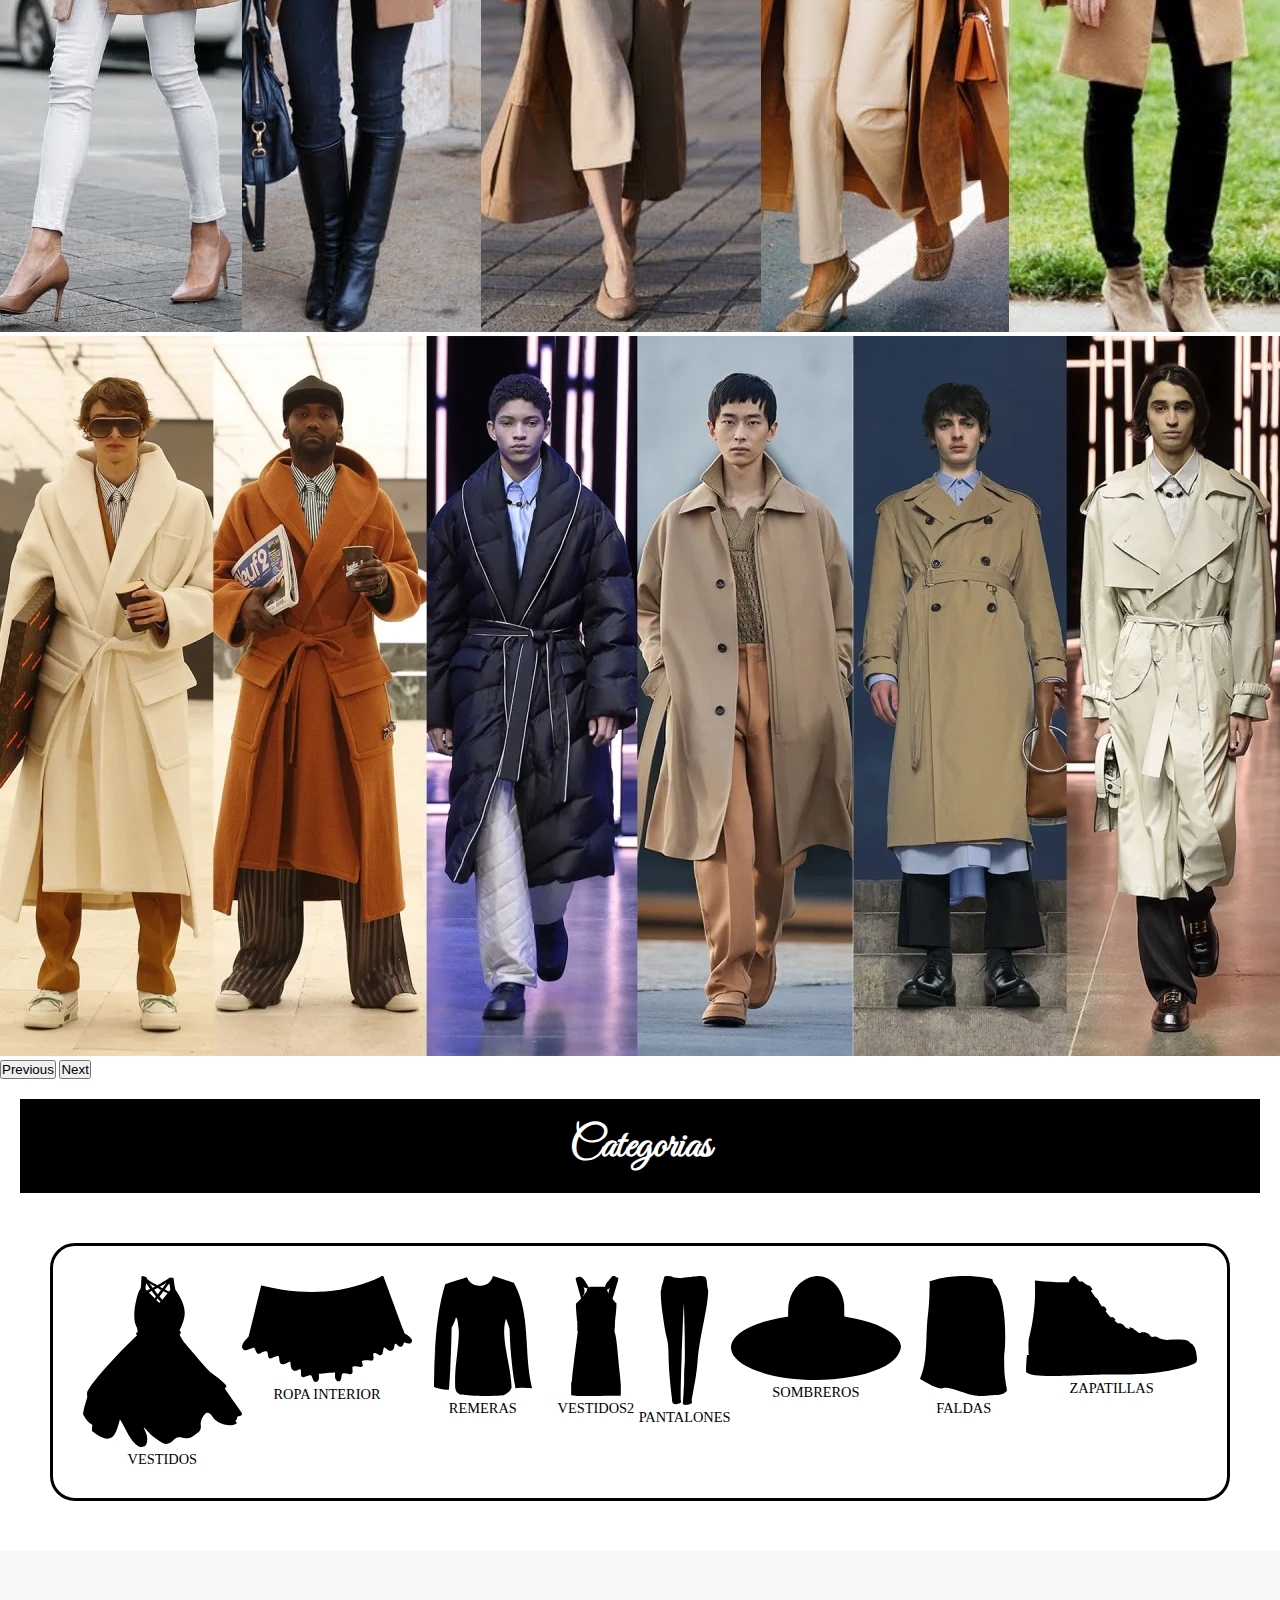
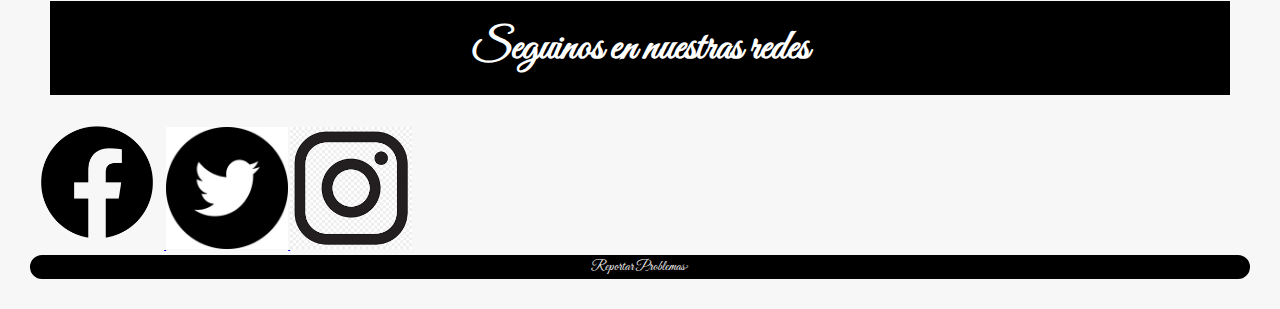
<file: Mujeres.html>
<!DOCTYPE html>
<html lang="en">
  <head>
    <meta charset="utf-8" />
    <meta name="viewport" content="width=device-width, initial-scale=1" />
    <!--meta seo--->
    <meta name="description" content="Belleza y grandes marcas son las que encontraras en esta seccion bella dama(o dame no se como es ahora :p (no offense))"/>
    <meta name="autor" content="Yamil Leon">
    <meta name="keywords" content="ropa, remeras, zapatillas, moda, invierno,"<meta>
    <title> 🡆Ropa de todos los estilos y colores Entra Y COMPRA YAAAA!!! </title>
    <!--meta seo-->
    <link
      href="https://cdn.jsdelivr.net/npm/bootstrap@5.1.3/dist/css/bootstrap.min.css"
      rel="stylesheet"
      integrity="sha384-1BmE4kWBq78iYhFldvKuhfTAU6auU8tT94WrHftjDbrCEXSU1oBoqyl2QvZ6jIW3"
      crossorigin="anonymous"
    />
    <link href="css/style.css" rel="stylesheet" type="text/css" />
    <link rel="shortcut icon" href="img/favicon.svg" />
  </head>
  <body>
    <header class="encabezado">
      <!--Inicia Nav bootstrap-->
      <div>
        <nav class="navbar navbar-expand-lg navbar-light">
          <div class="container-fluid">
            <a class="navbar-brand" href="index.html"
              ><img src="img/logo.svg" width="75%" alt="Logo Blessed"
            /></a>
            <button
              class="navbar-toggler"
              type="button"
              data-bs-toggle="collapse"
              data-bs-target="#navbarSupportedContent"
              aria-controls="navbarSupportedContent"
              aria-expanded="false"
              aria-label="Toggle navigation"
            >
              <span class="navbar-toggler-icon"></span>
            </button>
            <div class="collapse navbar-collapse" id="navbarSupportedContent">
              <ul class="navbar-nav me-auto mb-2 mb-lg-0">
                <li class="nav-item">
                  <a class="nav-link active" aria-current="page" href="index.html"
                    >Inicio</a
                  >
                </li>
                <li class="nav-item">
                  <a class="nav-link" href="ubicacion.html">Ubicacion</a>
                </li>
                <li class="nav-item">
                  <a class="nav-link" href="contacto.html">Contacto</a>
                </li>
                <li class="nav-item dropdown">
                  <a
                    class="nav-link dropdown-toggle"
                    href="#"
                    id="navbarDropdown"
                    role="button"
                    data-bs-toggle="dropdown"
                    aria-expanded="false"
                  >
                    Categorias
                  </a>
                  <ul class="dropdown-menu" aria-labelledby="navbarDropdown">
                    <li>
                      <a class="dropdown-item" href="hombres.html">Hombres</a>
                    </li>
                    <li>
                      <a class="dropdown-item" href="mujeres.html">Mujeres</a>
                    </li>
                    <li>
                      <a class="dropdown-item" href="unisex.html">Unisex</a>
                    </li>
                    <li>
                      <a class="dropdown-item" href="ninos.html">Peques</a>
                    </li>
                  </ul>
                </li>
              </ul>
            </div>
          </div>
        </nav>
      </div>
      <!--Termina Nav bootstrap-->
    </header>
    <main id="productos">
      <!--inicia Carrousel de Bootsstrap-->
      <div>
        <div
          id="carouselExampleIndicators"
          class="carousel slide"
          data-bs-ride="carousel"
        >
          <div class="carousel-indicators">
            <button
              type="button"
              data-bs-target="#carouselExampleIndicators"
              data-bs-slide-to="0"
              class="active"
              aria-current="true"
              aria-label="Slide 1"
            ></button>
            <button
              type="button"
              data-bs-target="#carouselExampleIndicators"
              data-bs-slide-to="1"
              aria-label="Slide 2"
            ></button>
            <button
              type="button"
              data-bs-target="#carouselExampleIndicators"
              data-bs-slide-to="2"
              aria-label="Slide 3"
            ></button>
          </div>
          <div class="carousel-inner">
            <div class="carousel-item active">
              <img
                src="img/banners/banner.svg"
                class="d-block w-100"
                alt="banner promocinal"
              />
            </div>
            <div class="carousel-item">
              <img
                src="img/banners/banner3.jpg"
                class="d-block w-100"
                alt="banner promocinal"
              />
            </div>
            <div class="carousel-item">
              <img
               src="img/banners/banner5.webp"
                class="d-block w-100"
                alt="banner promocinal"
              />
            </div>
          </div>
          <button
            class="carousel-control-prev"
            type="button"
            data-bs-target="#carouselExampleIndicators"
            data-bs-slide="prev"
          >
            <span class="carousel-control-prev-icon" aria-hidden="true"></span>
            <span class="visually-hidden">Previous</span>
          </button>
          <button
            class="carousel-control-next"
            type="button"
            data-bs-target="#carouselExampleIndicators"
            data-bs-slide="next"
          >
            <span class="carousel-control-next-icon" aria-hidden="true"></span>
            <span class="visually-hidden">Next</span>
          </button>
        </div>
      </div>
      <!--Termina Carrousel de Bootstrap-->		
      <section class="fs-1 text-white text-center">
        <h1>Categorias</h1>
        <div class="figurasCategoria row row-cols-1 row-cols-md-4 g-4 row-cols-sm-2">
          <figure>
            <img
              src="img/categorias/dress.svg"
              width="100%"
              height=auto
              alt="Categoria de vestidos"
            />
            <figcaption>Vestidos</figcaption>
          </figure>
          <figure>
            <img
			src="img/categorias/bragas.svg"
              width="100%"
              height=auto
              alt="Categoria de ropa interior"
            />
            <figcaption>Ropa Interior</figcaption>
          </figure>
          <figure>
            <img
			src="img/categorias/blusa.svg"
              width="70%"
              height=auto
              alt="Categoria de remeras y variantes"
            />
            <figcaption>Remeras</figcaption>
          </figure>
          <figure>
            <img
			src="img/categorias/dress1.svg"
              width="70%"
              height=auto
              alt="categoria de vestidos gala"
            />
            <figcaption>Vestidos2</figcaption>
          </figure>
          <figure>
            <img
            src="img/categorias/pantfemale.svg"
              width="70%"
              height=auto
              alt="categoria de pantalones"
            />
            <figcaption>Pantalones</figcaption>
          </figure>
		  <figure>
            <img
			src="img/categorias/sombreroFem.svg"
              width="100%"
              height=auto
              alt="categoria de sombreros"
            />
            <figcaption>Sombreros</figcaption>
          </figure>
          <figure>
            <img
			src="img/categorias/faldaMedia.svg"
              width="70%"
              height=auto
              alt="categoria de faldas"
            />
            <figcaption>Faldas</figcaption>
          </figure>
          <figure>
            <img
			src="img/categorias/zapatillas.svg"
              width="100%"
              height=auto
              alt="categoria de zapatillas"
            />
            <figcaption>Zapatillas</figcaption>
          </figure>
        </div>
      </section>
    </main>
	<footer class="pie">
		<h2 class="pie__titulo--md">Seguinos en nuestras redes</h2>
		<div class="icon">
		  <a href="https://es-la.facebook.com/" target="_blank">
			<img
			  src="img/Facebook.png"
			  alt="seguinos en facebook"
			  width="11%"
			/>
		  </a>
		  <a href="https://twitter.com/" target="_blank">
			<img
			  src="img/twitter.jpg"
			  alt="seguinos en twitter"
			  width="10%"
			/>
		  </a>
		  <a href="https://twitter.com/" target="_blank">
			<img
			  src="img/instagram.png"
			  alt="seguinos en Instagram"
			  width="10%"
			/>
		  </a>
		</div> 
		<div class="boton">
		  <a href="#">Reportar Problemas></a>
		</div>
		<script
		  src="https://cdn.jsdelivr.net/npm/bootstrap@5.1.3/dist/js/bootstrap.bundle.min.js"
		  integrity="sha384-ka7Sk0Gln4gmtz2MlQnikT1wXgYsOg+OMhuP+IlRH9sENBO0LRn5q+8nbTov4+1p"
		  crossorigin="anonymous"
		></script>
	  </footer>
	</body>
  </html>
</file>
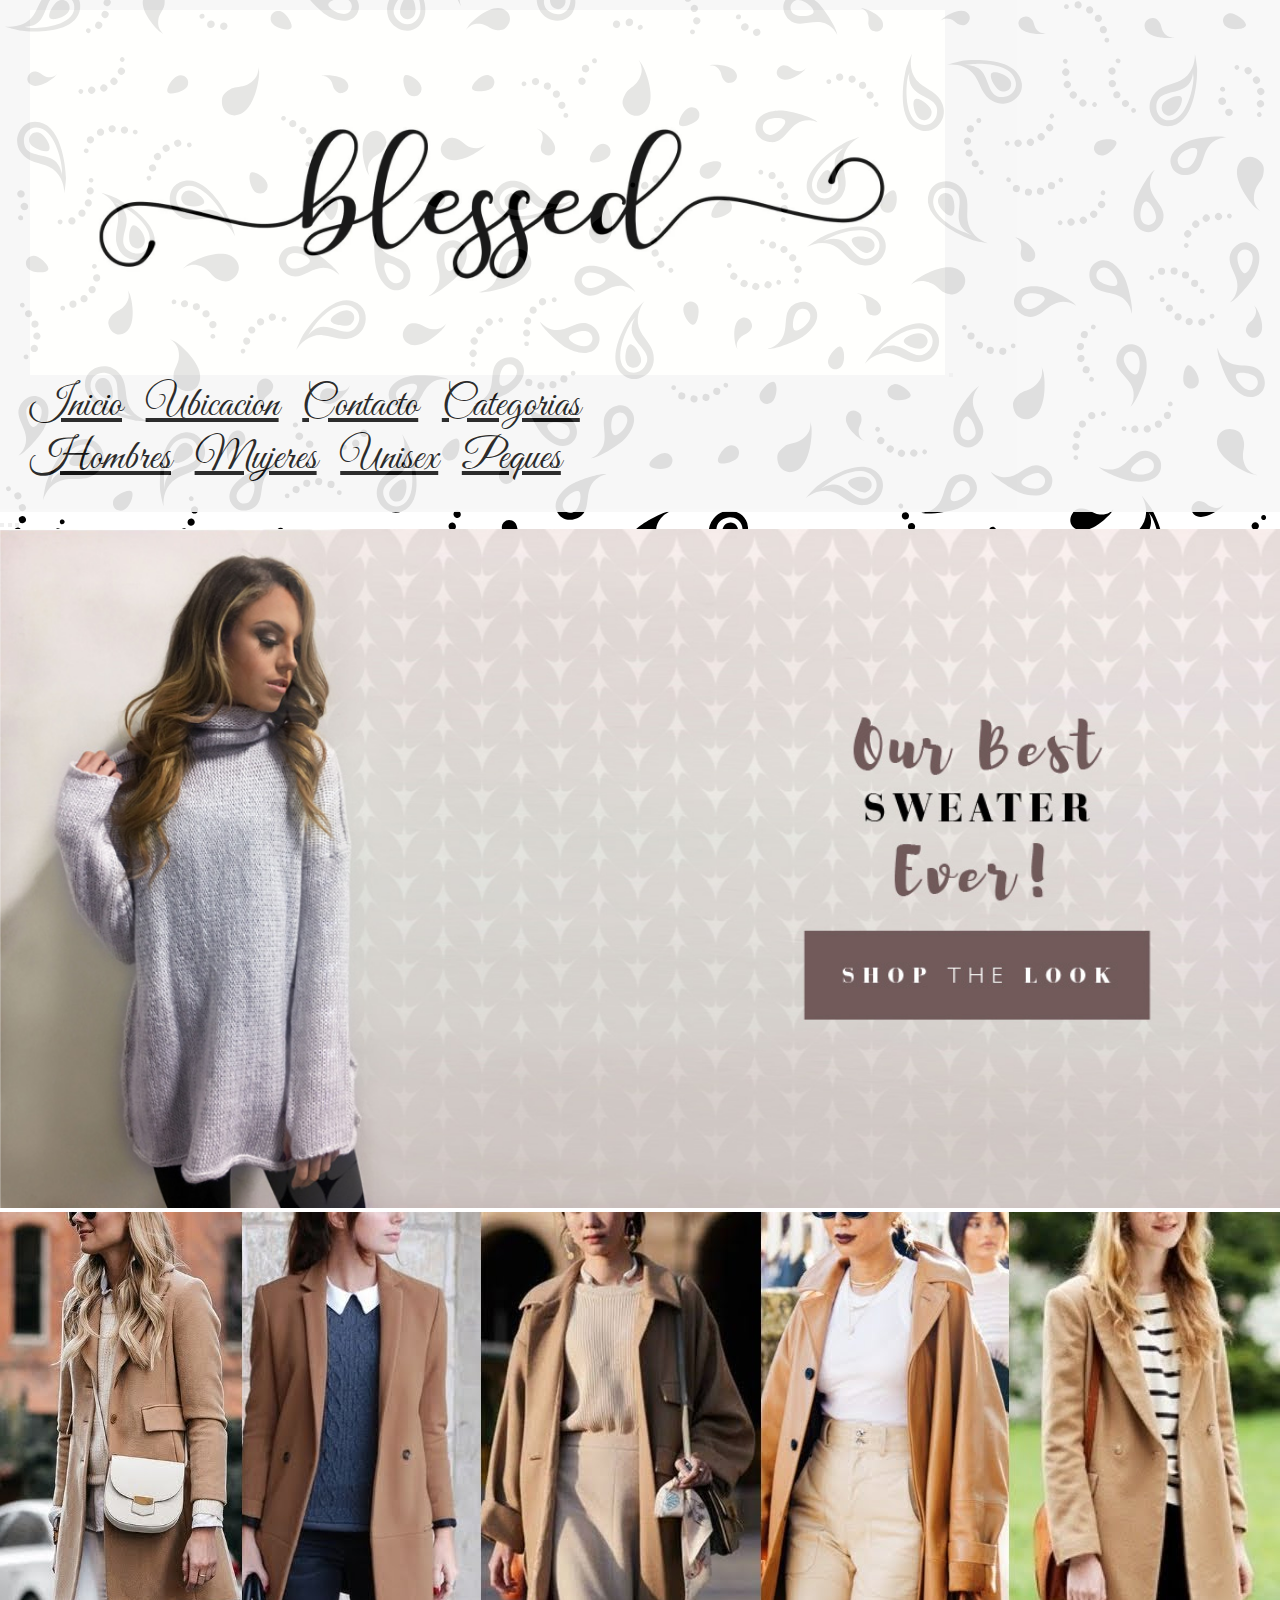
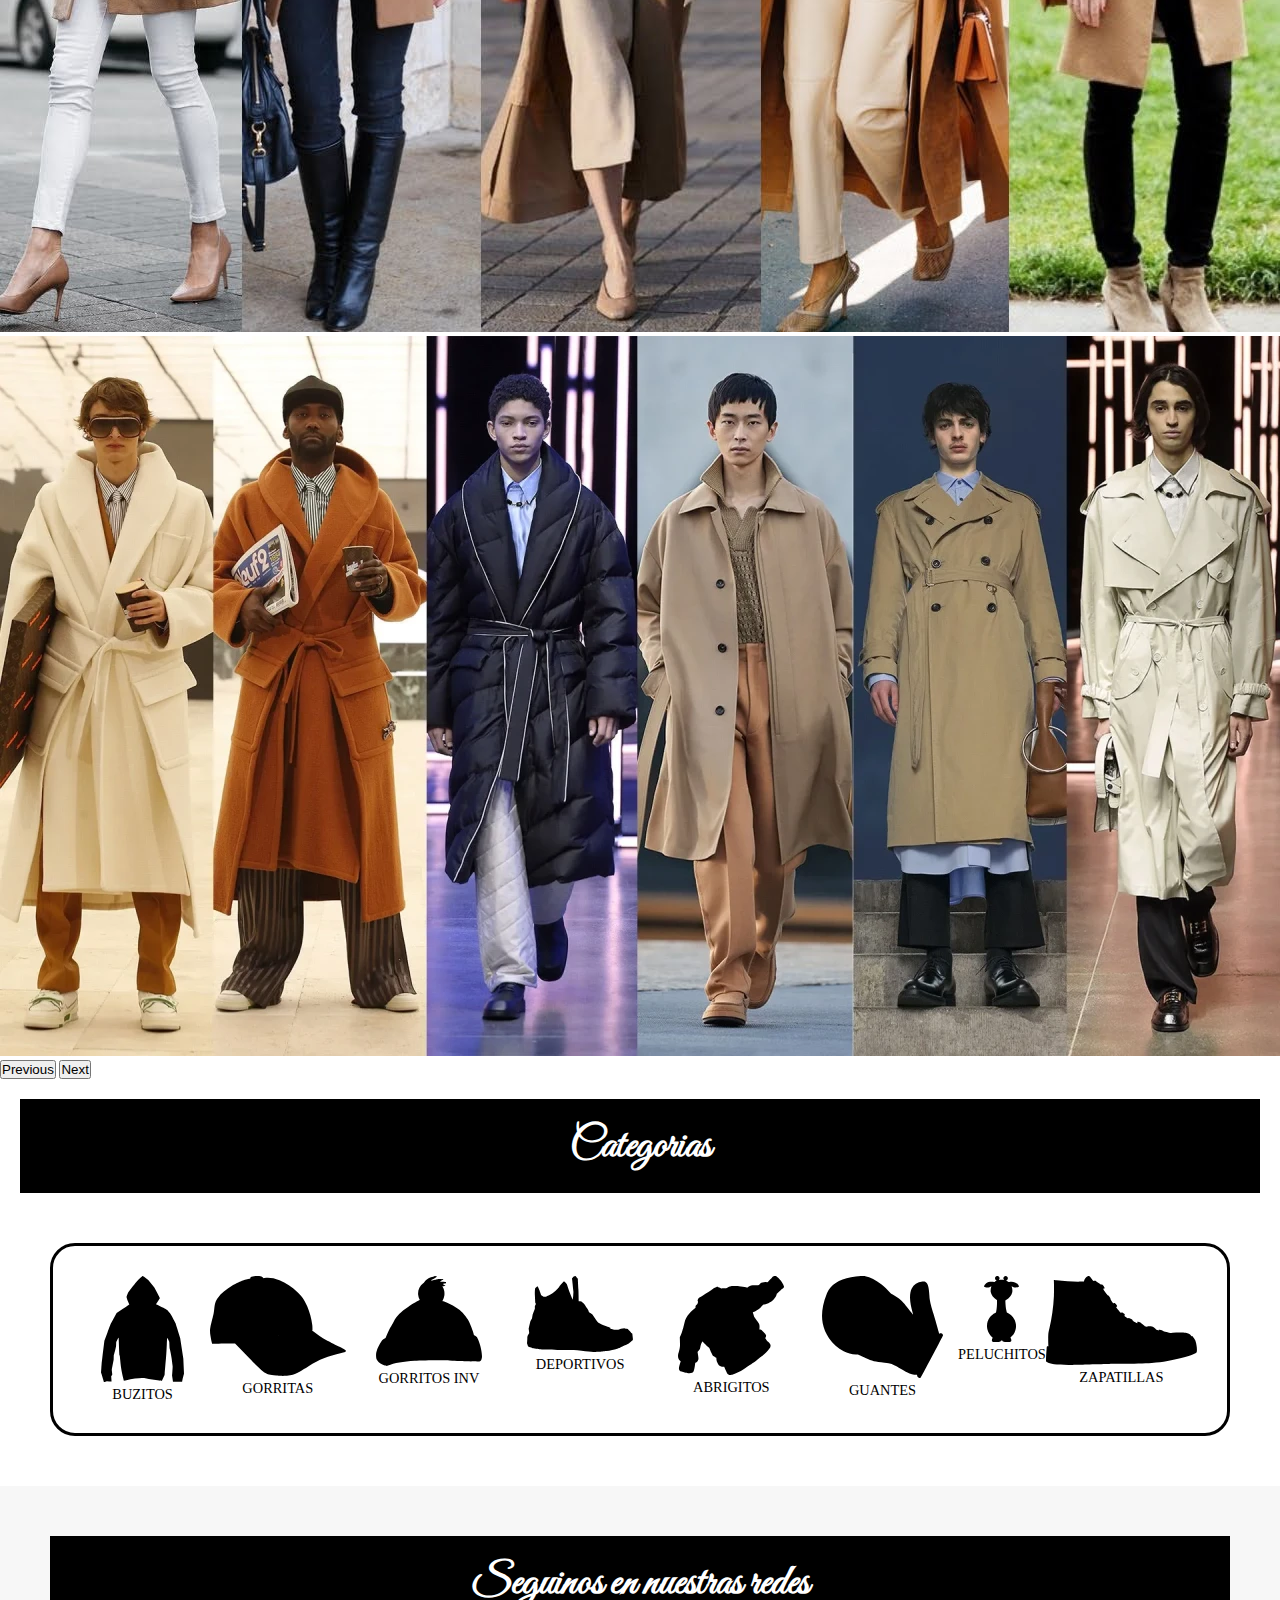
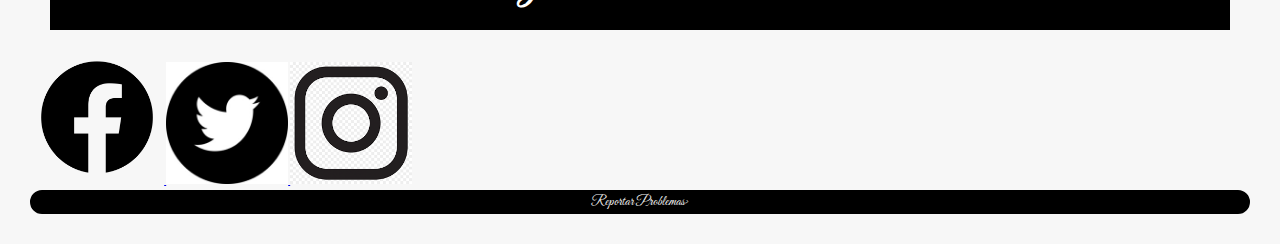
<file: ninos.html>
<!DOCTYPE html>
<html lang="en">
  <head>
    <meta charset="utf-8" />
    <meta name="viewport" content="width=device-width, initial-scale=1" />
    <!--meta seo--->
    <meta name="description" content="buen dia dama o caballero en esta pagina contenemos las tallas de pulga a dino asi que entre que tioene de todo."/>
    <meta name="autor" content="Yamil Leon">
    <meta name="keywords" content="ropa, remeras, zapatillas, moda, invierno,"<meta>
    <title> 🡆Comprar ropa:BARATISIMA entra porfavor...😭😭😭</title>
    <!--meta seo-->
    <link
      href="https://cdn.jsdelivr.net/npm/bootstrap@5.1.3/dist/css/bootstrap.min.css"
      rel="stylesheet"
      integrity="sha384-1BmE4kWBq78iYhFldvKuhfTAU6auU8tT94WrHftjDbrCEXSU1oBoqyl2QvZ6jIW3"
      crossorigin="anonymous"
    />
    <link href="css/style.css" rel="stylesheet" type="text/css" />
    <link rel="shortcut icon" href="img/favicon.svg" />
  </head>
  <body>
    <header class="encabezado">
      <!--Inicia Nav bootstrap-->
      <div>
        <nav class="navbar navbar-expand-lg navbar-light">
          <div class="container-fluid">
            <a class="navbar-brand" href="index.html"
              ><img src="img/logo.svg" width="75%" alt="Logo Blessed"
            /></a>
            <button
              class="navbar-toggler"
              type="button"
              data-bs-toggle="collapse"
              data-bs-target="#navbarSupportedContent"
              aria-controls="navbarSupportedContent"
              aria-expanded="false"
              aria-label="Toggle navigation"
            >
              <span class="navbar-toggler-icon"></span>
            </button>
            <div class="collapse navbar-collapse" id="navbarSupportedContent">
              <ul class="navbar-nav me-auto mb-2 mb-lg-0">
                <li class="nav-item">
                  <a class="nav-link active" aria-current="page" href="index.html"
                    >Inicio</a
                  >
                </li>
                <li class="nav-item">
                  <a class="nav-link" href="ubicacion.html">Ubicacion</a>
                </li>
                <li class="nav-item">
                  <a class="nav-link" href="contacto.html">Contacto</a>
                </li>
                <li class="nav-item dropdown">
                  <a
                    class="nav-link dropdown-toggle"
                    href="#"
                    id="navbarDropdown"
                    role="button"
                    data-bs-toggle="dropdown"
                    aria-expanded="false"
                  >
                    Categorias
                  </a>
                  <ul class="dropdown-menu" aria-labelledby="navbarDropdown">
                    <li>
                      <a class="dropdown-item" href="hombres.html">Hombres</a>
                    </li>
                    <li>
                      <a class="dropdown-item" href="mujeres.html">Mujeres</a>
                    </li>
                    <li>
                      <a class="dropdown-item" href="unisex.html">Unisex</a>
                    </li>
                    <li>
                      <a class="dropdown-item" href="ninos.html">Peques</a>
                    </li>
                  </ul>
                </li>
              </ul>
            </div>
          </div>
        </nav>
      </div>

      <!--Termina Nav bootstrap-->
    </header>
    <main id="productos">
      <!--inicia Carrousel de Bootsstrap-->
      <div>
        <div
          id="carouselExampleIndicators"
          class="carousel slide"
          data-bs-ride="carousel"
        >
          <div class="carousel-indicators">
            <button
              type="button"
              data-bs-target="#carouselExampleIndicators"
              data-bs-slide-to="0"
              class="active"
              aria-current="true"
              aria-label="Slide 1"
            ></button>
            <button
              type="button"
              data-bs-target="#carouselExampleIndicators"
              data-bs-slide-to="1"
              aria-label="Slide 2"
            ></button>
            <button
              type="button"
              data-bs-target="#carouselExampleIndicators"
              data-bs-slide-to="2"
              aria-label="Slide 3"
            ></button>
          </div>
          <div class="carousel-inner">
            <div class="carousel-item active">
              <img
                src="img/banners/banner.svg"
                class="d-block w-100"
                alt="banner promocinal"
              />
            </div>
            <div class="carousel-item">
              <img
                src="img/banners/banner3.jpg"
                class="d-block w-100"
                alt="banner promocinal"
              />
            </div>
            <div class="carousel-item">
              <img
                src="img/banners/banner5.webp"
                class="d-block w-100"
                alt="banner promocinal"
              />
            </div>
          </div>
          <button
            class="carousel-control-prev"
            type="button"
            data-bs-target="#carouselExampleIndicators"
            data-bs-slide="prev"
          >
            <span class="carousel-control-prev-icon" aria-hidden="true"></span>
            <span class="visually-hidden">Previous</span>
          </button>
          <button
            class="carousel-control-next"
            type="button"
            data-bs-target="#carouselExampleIndicators"
            data-bs-slide="next"
          >
            <span class="carousel-control-next-icon" aria-hidden="true"></span>
            <span class="visually-hidden">Next</span>
          </button>
        </div>
      </div>
      <!--Termina Carrousel de Bootstrap-->		
        <section class="fs-1 text-white text-center">
          <h1>Categorias</h1>
          <div class="figurasCategoria row row-cols-1 row-cols-md-4 g-4 row-cols-sm-2">
            <figure>
              <img
                src="img/categorias/buzoHF.svg"
                width="70%"
                height=auto
                alt="Categoria de buzitos"
              />
              <figcaption>Buzitos</figcaption>
            </figure>
            <figure>
              <img
        src="img/categorias/gorrapato.svg"
                width="90%"
                height=auto
                alt="Categoria de gorritas"
              />
              <figcaption>Gorritas</figcaption>
            </figure>
            <figure>
              <img
        src="img/categorias/gorroInv.svg"
                width="70%"
                height=auto
                alt="Categoria de gorrtias de invierno"
              />
              <figcaption>Gorritos Inv</figcaption>
            </figure>
            <figure>
              <img
        src="img/categorias/dep.svg"
                width="70%"
                height=auto
                alt="categoria de cositas deportivas"
              />
              <figcaption>Deportivos</figcaption>
            </figure>
            <figure>
              <img
              src="img/categorias/sueter.svg"
                width="70%"
                height=auto
                alt="categoria de cositas abrigadas🥶🥶🥶"
              />
              <figcaption>Abrigitos</figcaption>
            </figure>
        <figure>
              <img
        src="img/categorias/guantes.svg"
                width="80%"
                height=auto
                alt="categoria de guantesitos para el fio 🥶🥶🥶"
              />
              <figcaption>Guantes</figcaption>
            </figure>
            <figure>
              <img
        src="img/categorias/peluche.svg"
                width="40%"
                height=auto
                alt="categoria de peluches facheritos a que no 😎😎😎😎"
              />
              <figcaption>Peluchitos</figcaption>
            </figure>
            <figure>
              <img
        src="img/categorias/zapatillas.svg"
                width="100%"
                height=auto
                alt="categoria de zapatillas"
              />
              <figcaption>Zapatillas</figcaption>
            </figure>
          </div>
        </section>
      </main>
    <footer class="pie">
      <h2 class="pie__titulo--md">Seguinos en nuestras redes</h2>
      <div class="icon">
        <a href="https://es-la.facebook.com/" target="_blank">
        <img
          src="img/Facebook.png"
          alt="seguinos en facebook"
          width="11%"
        />
        </a>
        <a href="https://twitter.com/" target="_blank">
        <img
          src="img/twitter.jpg"
          alt="seguinos en twitter"
          width="10%"
        />
        </a>
        <a href="https://twitter.com/" target="_blank">
        <img
          src="img/instagram.png"
          alt="seguinos en Instagram"
          width="10%"
        />
        </a>
      </div> 
      <div class="boton">
        <a href="#">Reportar Problemas></a>
      </div>
      <script
        src="https://cdn.jsdelivr.net/npm/bootstrap@5.1.3/dist/js/bootstrap.bundle.min.js"
        integrity="sha384-ka7Sk0Gln4gmtz2MlQnikT1wXgYsOg+OMhuP+IlRH9sENBO0LRn5q+8nbTov4+1p"
        crossorigin="anonymous"
      ></script>
      </footer>
    </body>
    </html>
</file>
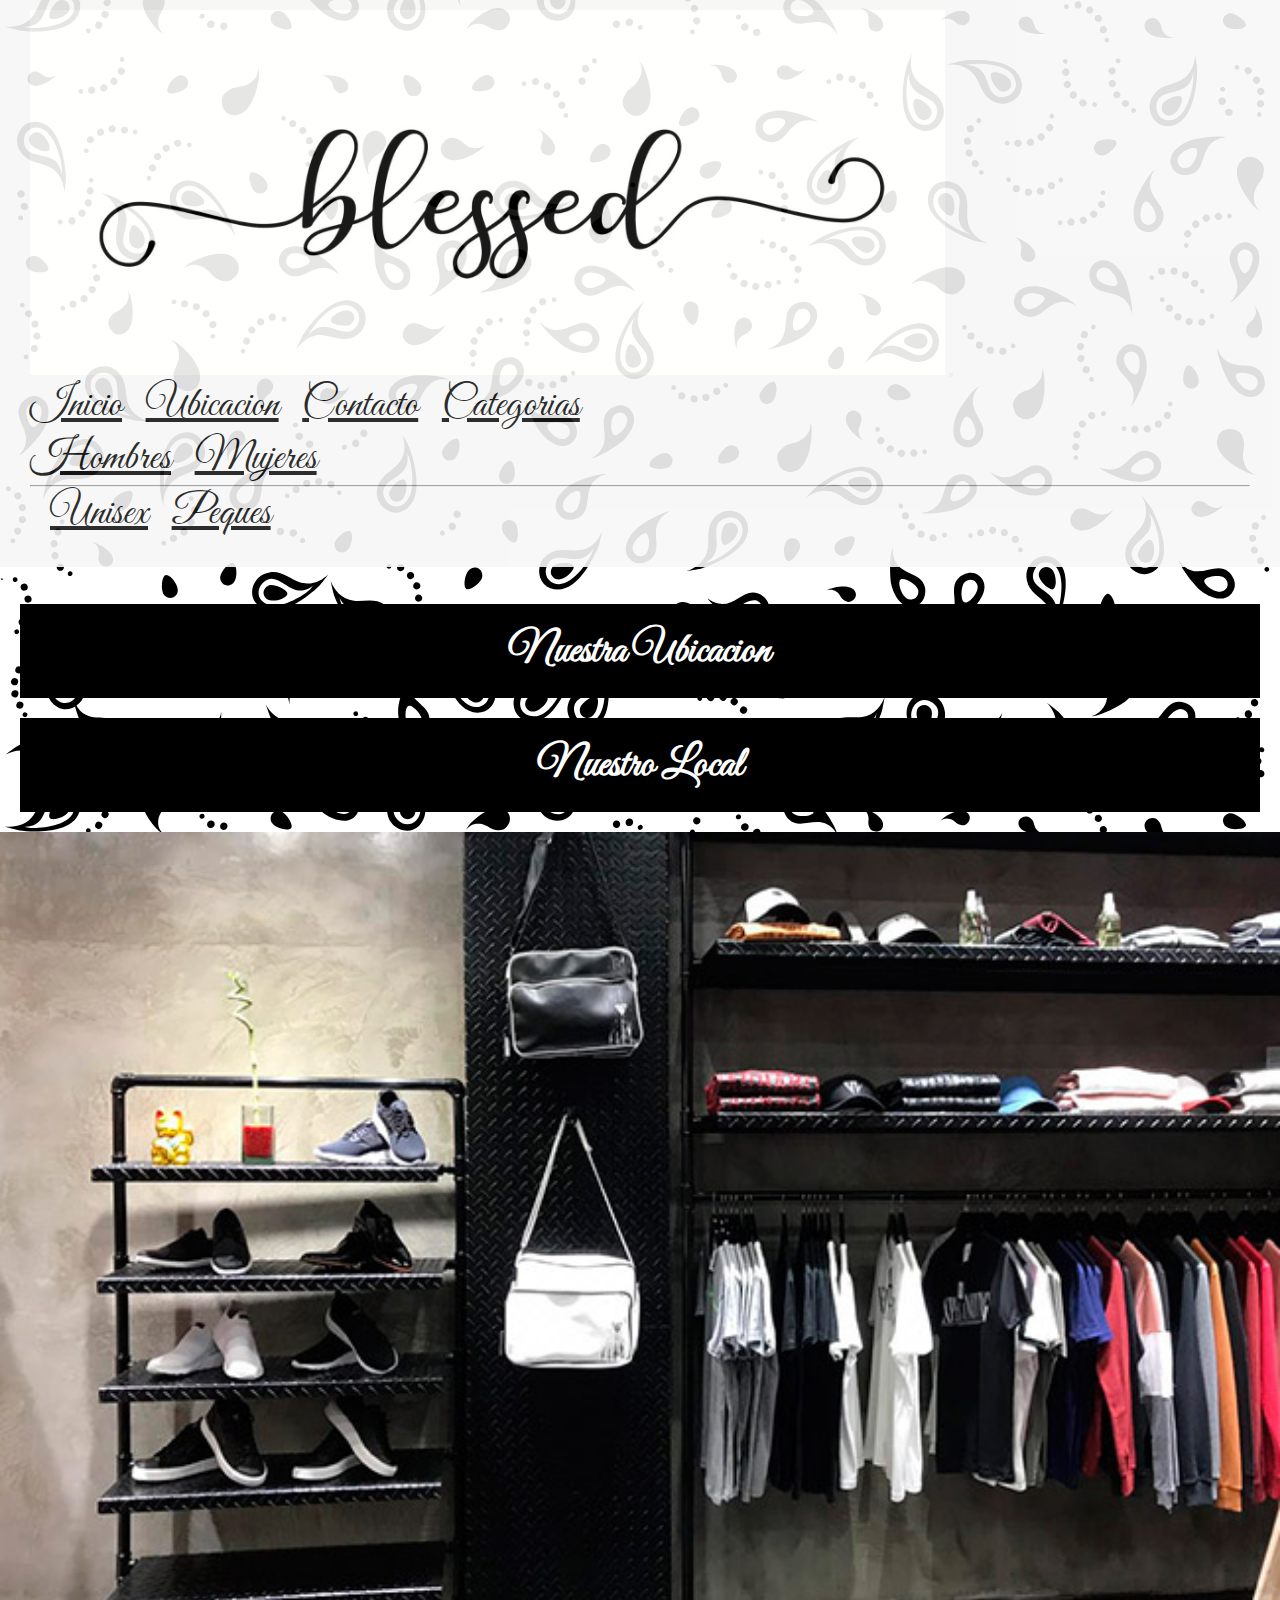
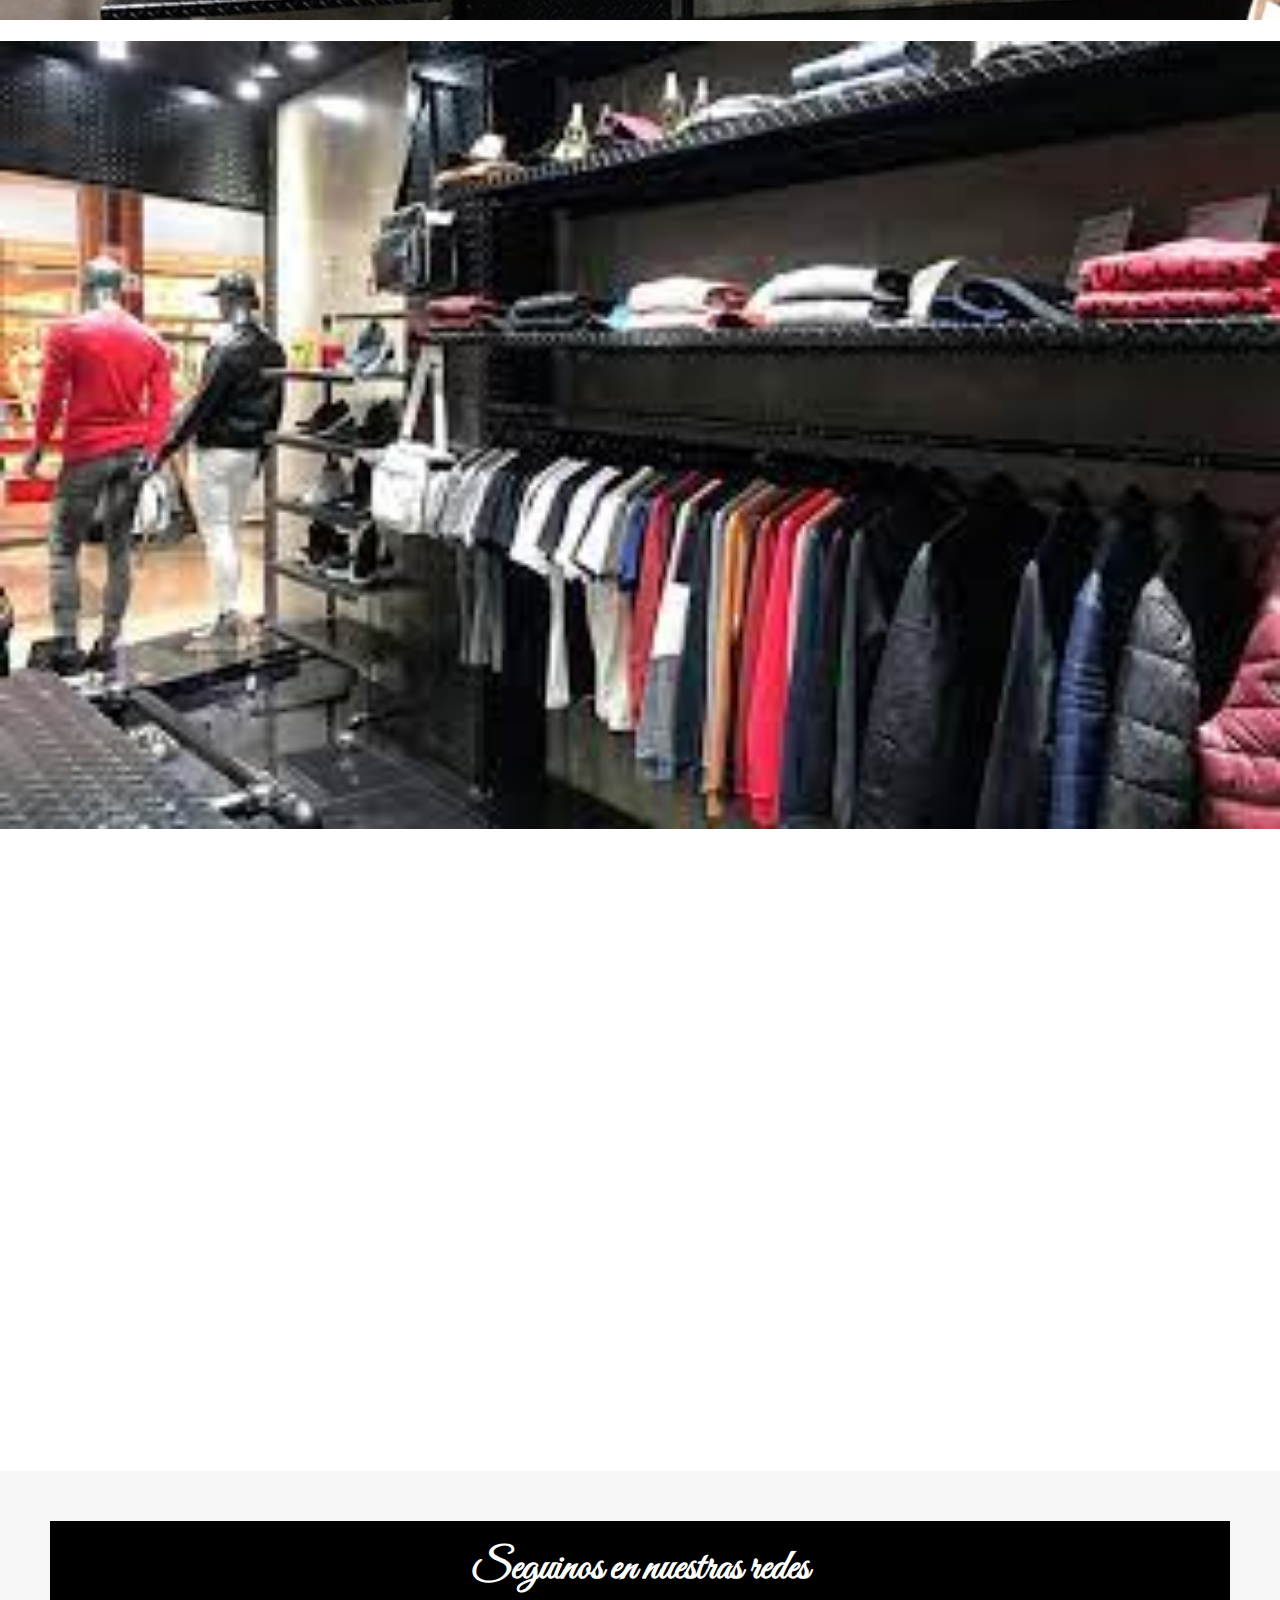
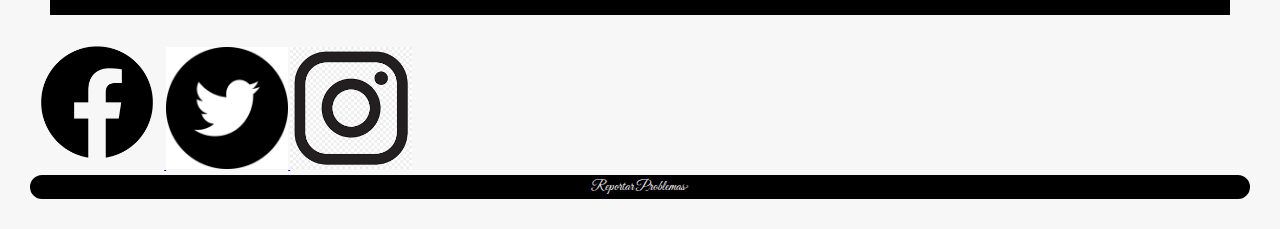
<file: ubicacion.html>
<!DOCTYPE html>
<html lang="en">
  <head>
    <meta charset="utf-8" />
    <meta name="viewport" content="width=device-width, initial-scale=1" />
    <!--meta seo--->
    <meta name="description" content="Es la pagina que expone y muestra nuestro establecimento,su aspecto y como llegar a el"/>
    <meta name="autor" content="Yamil Leon">
    <meta name="keywords" content="ropa, remeras, zapatillas, moda, invierno,"<meta>
    <title> 🡆Como llegaste aqui bye bye </title>
    <!--meta seo-->
    <link
      href="https://cdn.jsdelivr.net/npm/bootstrap@5.1.3/dist/css/bootstrap.min.css"
      rel="stylesheet"
      integrity="sha384-1BmE4kWBq78iYhFldvKuhfTAU6auU8tT94WrHftjDbrCEXSU1oBoqyl2QvZ6jIW3"
      crossorigin="anonymous"
    />
    <link href="css/style.css" rel="stylesheet" type="text/css" />
    <link rel="shortcut icon" href="img/favicon.svg" />
  </head>
  <body>
    <header class="encabezado">
      <!--Inicia Nav bootstrap-->
      <div>
        <nav class="navbar navbar-expand-lg navbar-light">
          <div class="container-fluid">
            <a class="navbar-brand" href="index.html"
              ><img src="img/logo.svg" width="75%" alt="Logo Blessed"
            /></a>
            <button
              class="navbar-toggler"
              type="button"
              data-bs-toggle="collapse"
              data-bs-target="#navbarSupportedContent"
              aria-controls="navbarSupportedContent"
              aria-expanded="false"
              aria-label="Toggle navigation"
            >
              <span class="navbar-toggler-icon"></span>
            </button>
            <div class="collapse navbar-collapse" id="navbarSupportedContent">
              <ul class="navbar-nav me-auto mb-2 mb-lg-0">
                <li class="nav-item">
                  <a
                    class="nav-link active"
                    aria-current="page"
                    href="index.html"
                    >Inicio</a
                  >
                </li>
                <li class="nav-item">
                  <a class="nav-link" href="ubicacion.html">Ubicacion</a>
                </li>
                <li class="nav-item">
                  <a class="nav-link" href="contacto.html">Contacto</a>
                </li>
                <li class="nav-item dropdown">
                  <a
                    class="nav-link dropdown-toggle"
                    href="#"
                    id="navbarDropdown"
                    role="button"
                    data-bs-toggle="dropdown"
                    aria-expanded="false"
                  >
                    Categorias
                  </a>
                  <ul class="dropdown-menu" aria-labelledby="navbarDropdown">
                    <li>
                      <a class="dropdown-item" href="hombres.html">Hombres</a>
                    </li>
                    <li>
                      <a class="dropdown-item" href="mujeres.html">Mujeres</a>
                    </li>
                    <li><hr class="dropdown-divider" /></li>
                    <li>
                      <a class="dropdown-item" href="unisex.html">Unisex</a>
                    </li>
                    <li>
                      <a class="dropdown-item" href="ninos.html">Peques</a>
                    </li>
                  </ul>
                </li>
              </ul>
            </div>
          </div>
        </nav>
      </div>
    </header>
    <!--Termina Nav bootstrap-->.
    <main>
      <section>
        <!-- inicia mapa -->
		<div>
			<h1>Nuestra Ubicacion</h1>
		</div>
		<h2>Nuestro Local</h2>
  <div class="localPic">
		<div class="row row-cols-1 row-cols-md-2 g-4 row-cols-sm-2 ">
		<img src="img/local1.jpg" class="img-fluid .bounceInLeft" alt="local imagen numero uno" width="100%">
		<br>
		<br>
		<img src="img/local2.jpg" class="img-fluid" alt="local imagen numero 2" width="100%">
		</div>
  </div>
		<br>
		<br>
        <iframe
          src="https://www.google.com/maps/embed?pb=!1m18!1m12!1m3!1d820.8121410837601!2d-58.49688747079238!3d-34.623158395174066!2m3!1f0!2f0!3f0!3m2!1i1024!2i768!4f13.1!3m3!1m2!1s0x95bcc9c59c5c13bd%3A0xc6491cd5fa0382a5!2sCamarones%204417%2C%20C1407%20FMW%2C%20Buenos%20Aires!5e0!3m2!1ses-419!2sar!4v1652936730037!5m2!1ses-419!2sar"
          width="800"
          height="600"
          style="border: 0"
          allowfullscreen=""
          loading="lazy"
          referrerpolicy="no-referrer-when-downgrade"
        ></iframe>
        <!-- ends maps -->
      </section>
    </main>
    <footer class="pie">
      <h2 class="pie__titulo--md">Seguinos en nuestras redes</h2>
      <div class="icon">
        <a href="https://es-la.facebook.com/" target="_blank">
          <img
            src="img/Facebook.png"
            alt="seguinos en facebook"
            width="11%"
          />
        </a>
        <a href="https://twitter.com/" target="_blank">
          <img src="img/twitter.jpg" alt="seguinos en twitter" width="10%" />
        </a>
        <a href="https://twitter.com/" target="_blank">
          <img
            src="img/instagram.png"
            alt="seguinos en Instagram"
            width="10%"
          />
        </a>
      </div>
      <div class="boton">
        <a href="#" class="boton1">Reportar Problemas></a>
      </div>
      <script
        src="https://cdn.jsdelivr.net/npm/bootstrap@5.1.3/dist/js/bootstrap.bundle.min.js"
        integrity="sha384-ka7Sk0Gln4gmtz2MlQnikT1wXgYsOg+OMhuP+IlRH9sENBO0LRn5q+8nbTov4+1p"
        crossorigin="anonymous"
      ></script>
    </footer>
  </body>
</html>
</file>
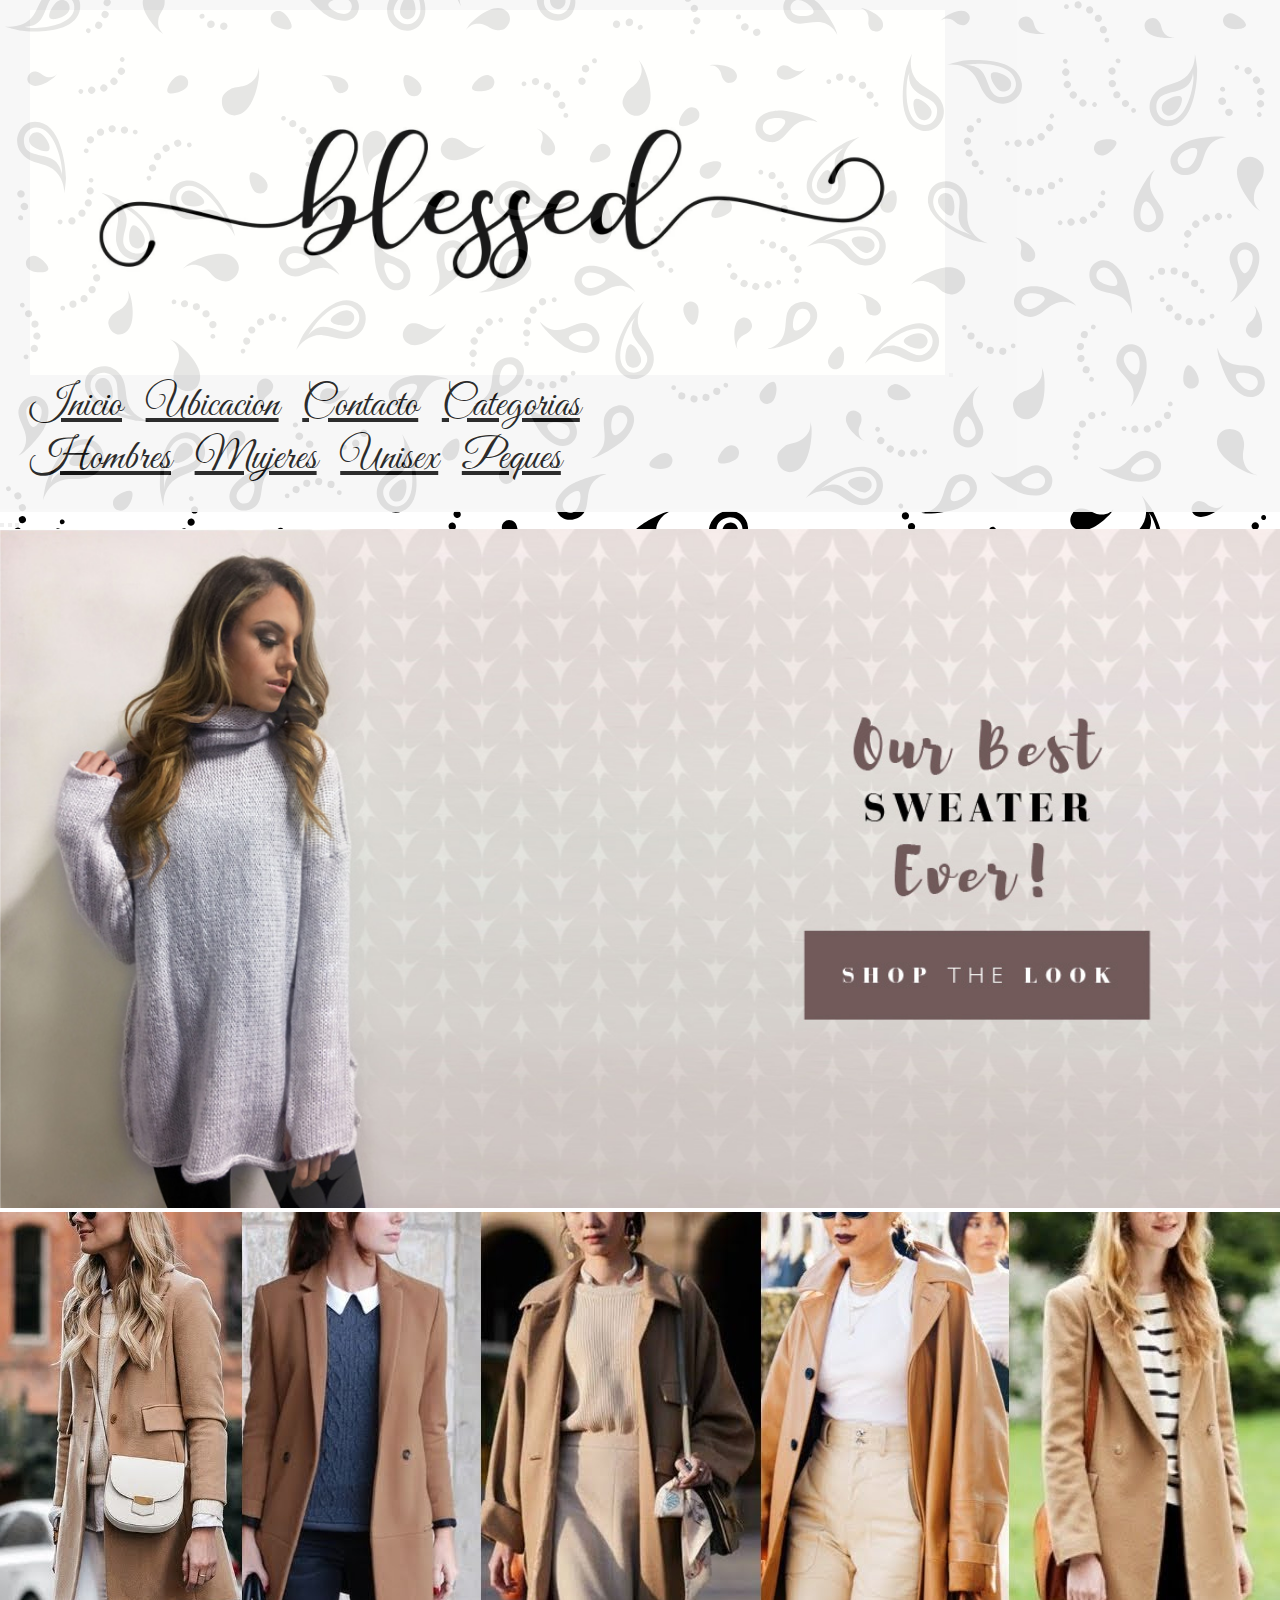
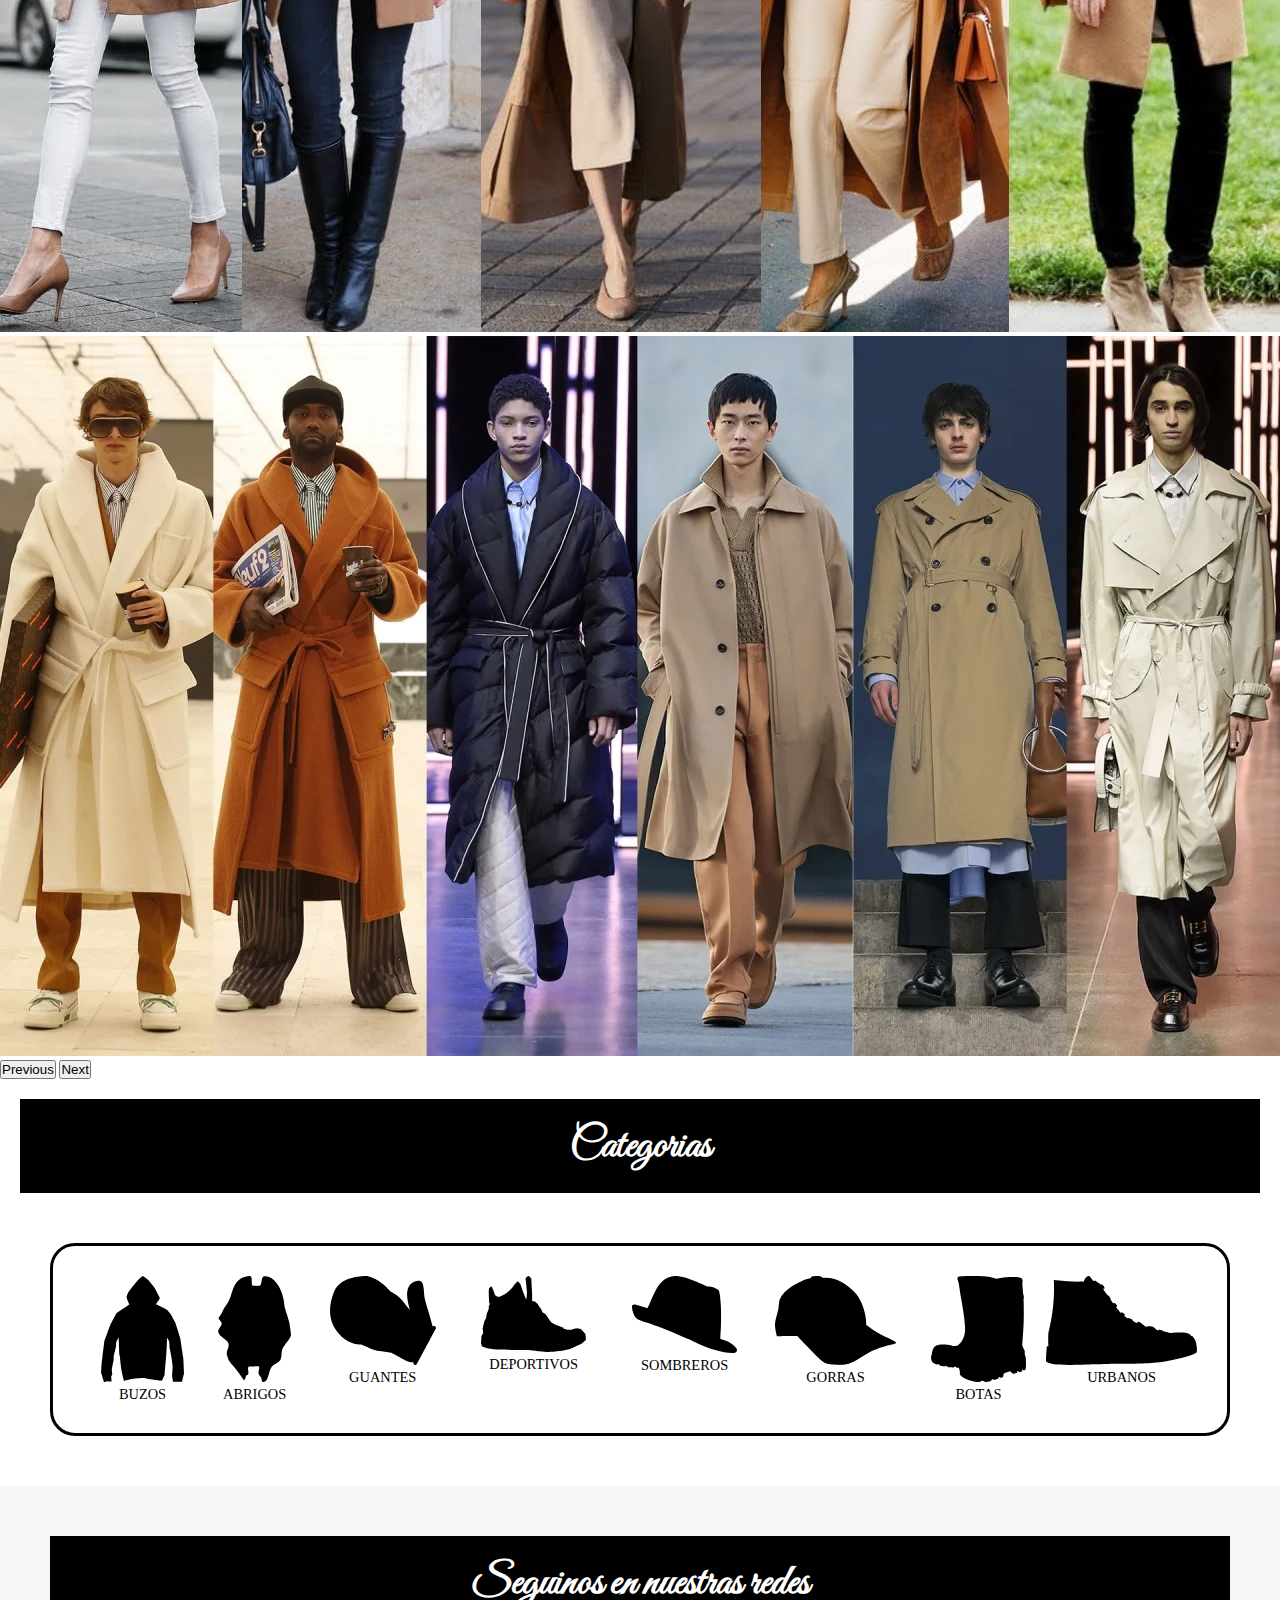
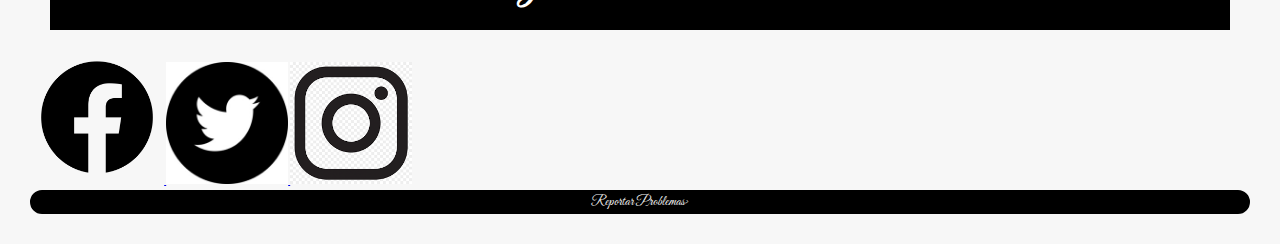
<file: Unisex.html>
<!DOCTYPE html>
<html lang="en">
  <head>
    <meta charset="utf-8" />
    <meta name="viewport" content="width=device-width, initial-scale=1" />
    <!--meta seo--->
    <meta name="description" content="Compra ropa de cualquier estilo,color,marca solo estas tu y tu facha 😎😎😎😎😎"/>
    <meta name="autor" content="Yamil Leon">
    <meta name="keywords" content="ropa, remeras, zapatillas, moda, invierno,"<meta>
    <title> 🡆Comprar ropa:de todos los estilos y colores PERO SOLO AHORA ENTRA YAAAA!!!!! </title>
    <!--meta seo-->
    <link
      href="https://cdn.jsdelivr.net/npm/bootstrap@5.1.3/dist/css/bootstrap.min.css"
      rel="stylesheet"
      integrity="sha384-1BmE4kWBq78iYhFldvKuhfTAU6auU8tT94WrHftjDbrCEXSU1oBoqyl2QvZ6jIW3"
      crossorigin="anonymous"
    />
    <link href="css/style.css" rel="stylesheet" type="text/css" />
    <link rel="shortcut icon" href="img/favicon.svg" />
  </head>
  <body>
    <header class="encabezado">
      <!--Inicia Nav bootstrap-->
      <div>
        <nav class="navbar navbar-expand-lg navbar-light">
          <div class="container-fluid">
            <a class="navbar-brand" href="index.html"
              ><img src="img/logo.svg" width="75%" alt="Logo Blessed"
            /></a>
            <button
              class="navbar-toggler"
              type="button"
              data-bs-toggle="collapse"
              data-bs-target="#navbarSupportedContent"
              aria-controls="navbarSupportedContent"
              aria-expanded="false"
              aria-label="Toggle navigation"
            >
              <span class="navbar-toggler-icon"></span>
            </button>
            <div class="collapse navbar-collapse" id="navbarSupportedContent">
              <ul class="navbar-nav me-auto mb-2 mb-lg-0">
                <li class="nav-item">
                  <a class="nav-link active" aria-current="page" href="index.html"
                    >Inicio</a
                  >
                </li>
                <li class="nav-item">
                  <a class="nav-link" href="ubicacion.html">Ubicacion</a>
                </li>
                <li class="nav-item">
                  <a class="nav-link" href="contacto.html">Contacto</a>
                </li>
                <li class="nav-item dropdown">
                  <a
                    class="nav-link dropdown-toggle"
                    href="#"
                    id="navbarDropdown"
                    role="button"
                    data-bs-toggle="dropdown"
                    aria-expanded="false"
                  >
                    Categorias
                  </a>
                  <ul class="dropdown-menu" aria-labelledby="navbarDropdown">
                    <li>
                      <a class="dropdown-item" href="hombres.html">Hombres</a>
                    </li>
                    <li>
                      <a class="dropdown-item" href="mujeres.html">Mujeres</a>
                    </li>
                    <li>
                      <a class="dropdown-item" href="unisex.html">Unisex</a>
                    </li>
                    <li>
                      <a class="dropdown-item" href="ninos.html">Peques</a>
                    </li>
                  </ul>
                </li>
              </ul>
            </div>
          </div>
        </nav>
      </div>

      <!--Termina Nav bootstrap-->
    </header>
    <main id="productos">
      <!--inicia Carrousel de Bootsstrap-->
      <div>
        <div
          id="carouselExampleIndicators"
          class="carousel slide"
          data-bs-ride="carousel"
        >
          <div class="carousel-indicators">
            <button
              type="button"
              data-bs-target="#carouselExampleIndicators"
              data-bs-slide-to="0"
              class="active"
              aria-current="true"
              aria-label="Slide 1"
            ></button>
            <button
              type="button"
              data-bs-target="#carouselExampleIndicators"
              data-bs-slide-to="1"
              aria-label="Slide 2"
            ></button>
            <button
              type="button"
              data-bs-target="#carouselExampleIndicators"
              data-bs-slide-to="2"
              aria-label="Slide 3"
            ></button>
          </div>
          <div class="carousel-inner">
            <div class="carousel-item active">
              <img
                src="img/banners/banner.svg"
                class="d-block w-100"
                alt="banner promocinal"
              />
            </div>
            <div class="carousel-item">
              <img
                src="img/banners/banner3.jpg"
                class="d-block w-100"
                alt="banner promocinal"
              />
            </div>
            <div class="carousel-item">
              <img
                src="img/banners/banner5.webp"
                class="d-block w-100"
                alt="banner promocional"
              />
            </div>
          </div>
          <button
            class="carousel-control-prev"
            type="button"
            data-bs-target="#carouselExampleIndicators"
            data-bs-slide="prev"
          >
            <span class="carousel-control-prev-icon" aria-hidden="true"></span>
            <span class="visually-hidden">Previous</span>
          </button>
          <button
            class="carousel-control-next"
            type="button"
            data-bs-target="#carouselExampleIndicators"
            data-bs-slide="next"
          >
            <span class="carousel-control-next-icon" aria-hidden="true"></span>
            <span class="visually-hidden">Next</span>
          </button>
        </div>
      </div>
      <!--Termina Carrousel de Bootstrap-->		
		  <main id="productos">
        <section class="fs-1 text-white text-center">
          <h1>Categorias</h1>
          <div class="figurasCategoria row row-cols-1 row-cols-md-4 g-4 row-cols-sm-2">
            <figure>
              <img
                src="img/categorias/buzoHF.svg"
                width="70%"
                height=auto
                alt="Categoria de buzos"
              />
              <figcaption>Buzos</figcaption>
            </figure>
            <figure>
              <img
        src="img/categorias/poncho.svg"
                width="70%"
                height=auto
                alt="Categoria de abrigos"
              />
              <figcaption>Abrigos</figcaption>
            </figure>
            <figure>
              <img
        src="img/categorias/guantes.svg"
                width="70%"
                height=auto
                alt="Categoria de guantes"
              />
              <figcaption>Guantes</figcaption>
            </figure>
            <figure>
              <img
        src="img/categorias/dep.svg"
                width="70%"
                height=auto
                alt="categoria de deportivos"
              />
              <figcaption>Deportivos</figcaption>
            </figure>
            <figure>
              <img
              src="img/categorias/fedora.svg"
                width="70%"
                height=auto
                alt="categoria de sombreros"
              />
              <figcaption>Sombreros</figcaption>
            </figure>
        <figure>
              <img
        src="img/categorias/gorrapato.svg"
                width="80%"
                height=auto
                alt="categoria de gorras "
              />
              <figcaption>Gorras</figcaption>
            </figure>
            <figure>
              <img
        src="img/categorias/boots2.svg"
                width="70%"
                height=auto
                alt="categoria de botas"
              />
              <figcaption>Botas</figcaption>
            </figure>
            <figure>
              <img
        src="img/categorias/zapatillas.svg"
                width="100%"
                height=auto
                alt="categoria de urbanos"
              />
              <figcaption>Urbanos</figcaption>
            </figure>
          </div>
        </section>
      </main>
    <footer class="pie">
      <h2 class="pie__titulo--md">Seguinos en nuestras redes</h2>
      <div class="icon">
        <a href="https://es-la.facebook.com/" target="_blank">
        <img
          src="img/Facebook.png"
          alt="seguinos en facebook"
          width="11%"
        />
        </a>
        <a href="https://twitter.com/" target="_blank">
        <img
          src="img/twitter.jpg"
          alt="seguinos en twitter"
          width="10%"
        />
        </a>
        <a href="https://twitter.com/" target="_blank">
        <img
          src="img/instagram.png"
          alt="seguinos en Instagram"
          width="10%"
        />
        </a>
      </div> 
      <div class="boton">
        <a href="#">Reportar Problemas></a>
      </div>
      <script
        src="https://cdn.jsdelivr.net/npm/bootstrap@5.1.3/dist/js/bootstrap.bundle.min.js"
        integrity="sha384-ka7Sk0Gln4gmtz2MlQnikT1wXgYsOg+OMhuP+IlRH9sENBO0LRn5q+8nbTov4+1p"
        crossorigin="anonymous"
      ></script>
      </footer>
    </body>
    </html>
</file>
<file: css/style.css>
@import url("https://fonts.googleapis.com/css2?family=Great+Vibes&family=Koulen&family=Marck+Script&display=swap");
@import url("https://fonts.googleapis.com/css2?family=Rubik+Glitch&display=swap");
@import url("https://fonts.googleapis.com/css2?family=Great+Vibes&family=Koulen&family=Marck+Script&display=swap");
.encabezado div nav {
  background-color: #f7f7f7;
  padding: 10px 30px;
  position: sticky;
  z-index: 2;
  top: 0;
  opacity: 0.9;
}
.encabezado div nav ul li {
  display: inline;
  list-style: none;
  margin-right: 20px;
}
.encabezado div nav ul li a {
  font-family: "Great Vibes", cursive;
  font-size: 2.9rem;
  color: rgba(8, 8, 8, 0.938);
}
.encabezado div nav ul li a:hover {
  color: black;
  font-weight: 600;
}

.pie {
  background-color: #f7f7f7;
  padding: 30px;
  font-family: "Great Vibes", cursive;
}
.pie .pie__titulo--md {
  text-align: center;
}
.pie .pie__titulo--md h2 {
  font-size: 3rem;
  text-decoration: none;
}

.boton, .boton2 {
  cursor: pointer;
  border: 3px solid;
  border-radius: 25px;
  background-color: black;
  text-align: center;
  text-decoration: none;
}
.boton a, .boton2 a {
  color: whitesmoke;
  text-decoration: none;
  font-size: 1rem;
}

#productos .galeria {
  margin: 20px;
}

.boton2 {
  padding: 5px 5px;
  margin: auto;
  color: white;
  text-align: center;
  font-family: "Great Vibes", cursive;
}

.pie {
  background-color: #f7f7f7;
  padding: 30px;
  font-family: "Great Vibes", cursive;
}
.pie .pie__titulo--md {
  text-align: center;
}
.pie .pie__titulo--md h2 {
  font-size: 3rem;
  text-decoration: none;
}

.boton, .boton2 {
  cursor: pointer;
  border: 3px solid;
  border-radius: 25px;
  background-color: black;
  text-align: center;
  text-decoration: none;
}
.boton a, .boton2 a {
  color: whitesmoke;
  text-decoration: none;
  font-size: 1rem;
}

* {
  margin: 0;
  padding: 0;
}

html {
  font-size: 90%;
}

body {
  background-image: url("../img/Fondo/Fondo.svg");
  background-position: center;
  background-repeat: repeat;
  background-attachment: fixed;
}

h1 {
  font-family: "Great Vibes", cursive;
  font-size: 3rem;
  text-align: center;
  padding: 20px 20px;
  color: rgb(255, 255, 255);
  margin: 20px 20px;
  flex-direction: initial;
  background-color: black;
}

.boton, .boton2 {
  cursor: pointer;
  border: 3px solid;
  border-radius: 25px;
  background-color: black;
  text-align: center;
  text-decoration: none;
}
.boton a, .boton2 a {
  color: whitesmoke;
  text-decoration: none;
  font-size: 1rem;
}

.boton2 {
  padding: 5px 5px;
  margin: auto;
  color: white;
  text-align: center;
  font-family: "Great Vibes", cursive;
}

.formDeb5 {
  background-color: lightgrey;
  border-radius: 25px;
  padding: 32px 28px;
  margin: 124px 10px;
  font-family: monospace;
  color: cornsilk;
}
.formDeb5 legend {
  color: black;
  position: relative;
  font-family: monospace;
  color: gray;
}

.localFig img {
  object-fit: cover;
}

h2 {
  font-size: 3rem;
  text-align: center;
  padding: 20px 20px;
  color: rgb(255, 255, 255);
  margin: 20px 20px;
  flex-direction: initial;
  background-color: black;
  font-family: "Great Vibes", cursive;
  z-index: 1;
  opacity: 0, 5;
}

iframe {
  width: 100%;
}

.figurasCategoria {
  display: flex;
  cursor: pointer;
  border: 3px solid;
  border-radius: 25px;
  text-align: center;
  text-decoration: none;
  padding: 30px;
  margin: 50px;
}

figcaption {
  color: black;
  text-transform: uppercase;
  font-family: fantasy;
}

.contenedor {
  display: grid;
  grid-template-columns: 2fr;
  grid-template-rows: auto;
  grid-template-areas: "nav" "header" "productos" "footer";
}

#nav {
  grid-area: nav;
}

#header {
  grid-area: header;
}

#productos {
  grid-area: productos;
}

#footer {
  grid-area: footer;
}

@media (min-width: 768px) {
  .contenedor {
    grid-template-columns: 30vw 70vw;
    grid-template-rows: repeat(4, auto);
    grid-template-areas: "nav nav" "header header" "productos productos" "footer footer";
  }
  #productos .galeria {
    display: flex;
    flex-direction: column;
    align-items: center;
    justify-content: flex-start;
  }
  #productos .galeria figure {
    width: 90%;
    flex-direction: row;
  }
}
@media (min-width: 1024px) {
  .contenedor {
    grid-template-columns: 20vw 70vw 10vw;
    grid-template-rows: repeat(4, auto);
    grid-template-areas: "nav nav" "header header" "productos productos" "footer footer ";
  }
  #productos .galeria figure {
    width: 100%;
  }
}
@media (min-width: 1200px) {
  #productos .galeria {
    flex-direction: row;
    justify-content: space-around;
  }
  #productos .galeria figure {
    width: 100%;
  }
}

/*# sourceMappingURL=style.css.map */
</file>
